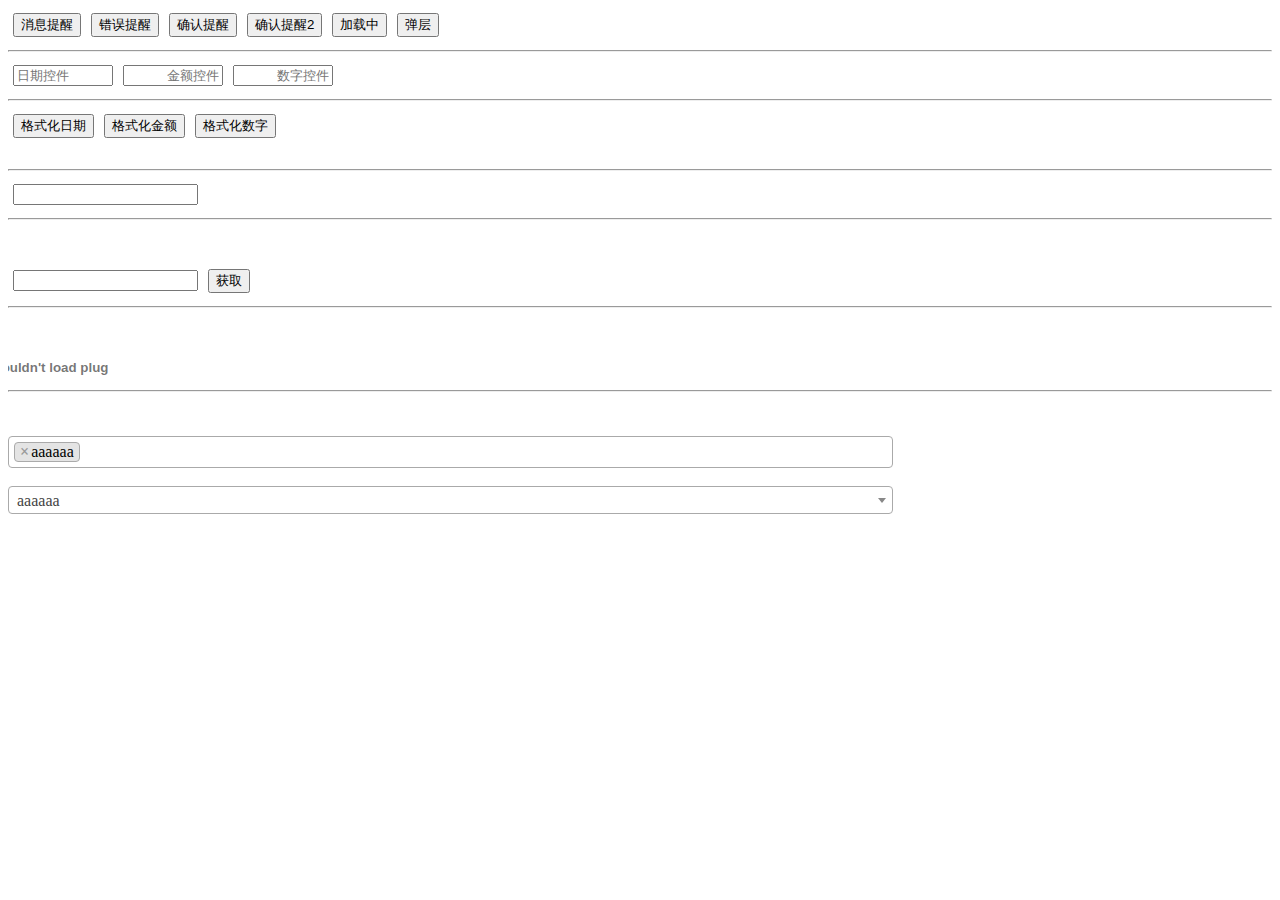
<file: index.html>
<html>
<head>
	<meta http-equiv="content-type" content="text/html;charset=utf8" />
	<script type="text/javascript" src="js/jquery-1.9.1.js"></script>
	
    <script type="text/javascript" src="js/easyui/jquery.easyui.min.js"></script>

    <link href="js/easyui/themes/icon.css" rel="stylesheet"/>
    <link href="js/easyui/themes/color.css" rel="stylesheet"/>
    <link href="js/easyui/themes/gray/easyui.css" rel="stylesheet"/>
	
	<script type="text/javascript" src="jquery-common-extends.js"></script>
	
	<script type="text/javascript" src="js/jquery-easyui-col-extends.js"></script>
	<script type="text/javascript" src="js/confrim2.js"></script>
	<script type="text/javascript" src="js/My97DatePicker/WdatePicker.js"></script>
	
	<script type="text/javascript" src="js\select2\js\select2.full.js"></script>
	<script type="text/javascript" src="js\select2\js\select2_extends.js"></script>
    <link href="js\select2\css\select2.full.css" rel="stylesheet"/>
	
    <script src="js/ztree/js/jquery.ztree.all.min.js"></script>
    <script src="js/ztree/js/ztree_extends.js"></script>
    <link href="js/ztree/css/zTreeStyle/zTreeStyle.css" rel="stylesheet" />
	
    <script src="js/uploadify/jquery.uploadify.js"></script>
    <link href="js/uploadify/uploadify.css" rel="stylesheet" />
	
	<style type="text/css">
		input{
			margin:5px;
		}
	</style>

</head>
<body>
<!--简单提醒，弹层，加载中,格式化控件-->
	<script type="text/javascript">
//简单提醒，弹层，加载中
		$("body").append("<input type='button' value='消息提醒' onclick='$.alert(\"消息提醒\");'/>");//$.alert("消息提醒");
		$("body").append("<input type='button' value='错误提醒' onclick='$.error(\"错误提醒\");'/>");//$.error("错误提醒");
		$("body").append("<input type='button' value='确认提醒' onclick='$.confirm(\"确定吗\",function(r){if(r){$.alert(\"确定\")}else{$.alert(\"不确定\")}});'/>");//$.confirm("确定吗",function(r){if(r){$.alert("确定")}else{$.alert("不确定")}});
		$("body").append("<input type='button' value='确认提醒2' onclick='$.confirm2(\"testaaaa\");'/>");//$.confirm2("testaaaa");
		$("body").append("<input type='button' value='加载中' onclick='$.loading(\"加载中，请稍候.........\");setTimeout(\"$.loadend()\",3000);'/>");
		$("body").append("<input type='button' value='弹层' onclick='$.dialog(\"标题\",\"inner.html\",300);//setTimeout(\"$.closedialog()\",5000);'/>");
		$("body").append("<hr/>");
//日期，金额，数字控件		
		$("body").append("<input class='date' type='text' style='width:100px;' placeholder='日期控件'/>");//class设置为date
		$("body").append("<input class='money' type='text' style='width:100px;' placeholder='金额控件'/>");//class设置为money
		$("body").append("<input class='num' type='text' style='width:100px;' placeholder='数字控件'/>");//class设置为num
		$("body").append("<hr/>");
		//$("body").append("<input id='date1' type='text' style='width:100px;'/>");$("#date1").date();
		$("body").append("<input type='button' value='格式化日期' onclick='$.alert($.formatDate(new Date(),\"yyyy-MM-dd hh:mm:ss\"));'/>");
		$("body").append("<input type='button' value='格式化金额' onclick='$.alert($.formatMoney(\"12345asd678.12345\",false,true));'/>");
		$("body").append("<input type='button' value='格式化数字' onclick='$.alert($.formatMoney(\"12345asd678.12345\",false,false));'/>");
		
		$("body").append("<br/><br/><hr/>");
		
	</script>
	
	<!--人员选择控件-->
	<!--
	功能描述：可搜索下拉列表
		使用方法：
		1.需要引用 
			<script type="text/javascript" src="js/jquery-easyui-col-extends.js"></script>
		2.定义data数据集
		3.$("[tag='selectuser]").select_user({url:"userdata.json", width:50, delay:200, callback:function(){alert("点击")}});
	-->
	<script type="text/javascript">			

		$("body").append("<input tag='selectuser' type='text'/>");
		$("[tag='selectuser']").select_user({url:"userdata.json", width:50, delay:200, callback:function(){}});
		//select2_extends.init($("[tag='selectuser']"), {url:"userdata.json", width:50, delay:200, callback:function(){}});
		
		
		$("body").append("<hr/><br/><br/>");
		
	</script>
	
	<!--下拉列表树控件-->
	<!--
	功能描述：下拉列表树，可搜索
		使用方法：
		1.需要引用 
			<script src="js/ztree/js/jquery.ztree.all.min.js"></script>
			<script src="js/ztree/js/ztree_extends.js"></script>
			<link href="css/ztree/css/zTreeStyle/zTreeStyle.css" rel="stylesheet" />
		2.定义data数据集
		3.
			var option={};
			option.method="init";//必传[init|getvalue] init:初始化  getvalue:取值
			option.attrname="name";//method为getvalue时必传,与data中的列对应，取对应列值
			option.data=data; //必传 数据源
			option.showsearchchild = false; //搜索结果是否显示子节点
			option.callback = callback;  //点击节点时回调
			option.clearcallback = clearcallback;//点击清空时回调
			option.width=180;//控件最小宽度
			option.height=400;		//控件最小高度
			$("[tag='select_tree']").select_tree(option);//初始化
			var value =$("[tag='select_tree']").select_tree({"method":"getvalue","attrname":"name"});//取值
	-->
	<script type="text/javascript">
	
		var data = [
            { id: 0, pId: 0, name: "全国",myattr:"quanguo" , open: true, chkDisabled: true },
            { id: 1, pId: 0, name: "北京",myattr:"beijing" },
            { id: 2, pId: 0, name: "天津", myattr: "tianjin" },
            { id: 3, pId: 0, name: "上海", myattr: "shanghai" },
            { id: 6, pId: 0, name: "重庆" },
            { id: 4, pId: 0, name: "河北省", open: true, chkDisabled: true },
            { id: 41, pId: 4, name: "石家庄" },
            { id: 42, pId: 4, name: "保定" },
            { id: 43, pId: 4, name: "邯郸邯郸邯郸邯郸邯郸邯郸邯郸邯郸邯郸邯郸" },
            { id: 44, pId: 4, name: "承德" },
            { id: 5, pId: 0, name: "广东省", open: true, chkDisabled: true },
            { id: 51, pId: 5, name: "广州" },
            { id: 52, pId: 5, name: "深圳广" },
            { id: 53, pId: 5, name: "东广莞" },
            { id: 54, pId: 5, name: "佛山" },
            { id: 6, pId: 0, name: "福建省", open: true, chkDisabled: true },
            { id: 61, pId: 6, name: "福州" },
            { id: 62, pId: 6, name: "厦门" },
            { id: 63, pId: 6, name: "泉州" },
            { id: 64, pId: 6, name: "三明" }
        ];
		 function callback(nodes,obj) {
            var newpid = nodes[0].id;
            var oldpid = obj.attr("p_id");
            if (newpid == oldpid) {
                alert("一样的，啥也不干");
                return false;
            }
            //啥都干的时候的代码
            alert("为" + nodes[0].name + "干了点啥");
            return true;
        }

        function clearcallback() {
            if (confirm("清空会清除其它东西，要清空么？")) {
                alert("清空了其它的东西");
                return true;
            }
            else {
                return false;
            }
            return true;            
        }
		function getvalue(){
			var option={};
			option.method="getvalue";//必传
			option.attrname="name";//method为getvalue时必传,与data中的列对应
			//---------------------------------------------------------------------------------------
			var name =$("[tag='select_tree']").select_tree(option)
			alert(name);
		}
		var option={};
		option.method="init";//必传
		option.attrname="name";//method为getvalue时必传,与data中的列对应
		option.data=data; //必传
        option.showsearchchild = false;
        option.callback = callback;
        option.clearcallback = clearcallback;
		option.width=180;
		option.height=400;		
		$("body").append("<input tag='select_tree' type='text'/><input type='button' value='获取' onclick='getvalue()'/>");
		
		//---------------------------------------------------------------------------------------
		$("[tag='select_tree']").select_tree(option);
		
		
		$("body").append("<hr/><br/><br/>");
	</script>
	
	<!--上传控件-->
	<script type="text/javascript">
		$("body").append("<div  id='uploader' ></div>");
		var options = {};
		options.uploader="data.json";
		options.buttonText="上传文件";
		options.fileTypeDesc='*.xls;*.xlsx;*.csv;*.js;*.txt';
		options.fileTypeExts='*.xls;*.xlsx;*.csv;*.js;*.txt';
		options.onUploadSuccess=function (event, response, status) {};
		$("#uploader").upload(options);
	</script>

	<!--多选/单选下拉列表-->
	<script type="text/javascript">
		$("body").append("<hr/><br/><br/>");
		$("body").append("<select id='select_multi' style='width:70%;'><option>aaaaaa</option><option>bbbbbb</option><option>cccccc</option><option>dddddd</option></select>");
		$("#select_multi").select_multi();
		$("body").append("<br/><br/>");
		$("body").append("<select id='select_single' style='width:70%;'><option>aaaaaa</option><option>bbbbbb</option><option>cccccc</option><option>dddddd</option></select>");
		$("#select_single").select();
	</script>
	
	
	<!--datagrid扩展方法,增加自定义列的功能-->
	<!--
	功能描述：datagrid扩展方法,增加自定义列的功能
		使用方法：
		1.需要引用jquery-easyui-col-extends.js
		2.在正常使用datagrid的基础上，把datagrid方法修改为 datagrid_selcol 方法		
		3.datagrid参数中增加参数
			datagrid_selcol_btn:"datagrid_selcol_btn",//选择列按钮id（按钮自行添加）,默认datagrid_selcol_btn
			identifier:"auth_userlist_jsp"//当前列表唯一标识（无默认）
	-->
	<script type="text/javascript">
	//column_select demo
		/*
		var frozenColumns=[
            { field: 'order_id', title: "订单号",sortable:true , width: "105px" },
            {
                field: 'order_date', title: "订单日期",sortable:true , width: "70px", formatter: function (val, row, index) {
                if (val == null)return "";
                return new Date(val).Format("yyyy-MM-dd");
            }
            }];
        var columns=[
            { field: 'transfer_date', title: "结算日期",sortable:true , width: "70px" ,formatter:function(val,row,index){
                if(val==null)return "";
                return new Date(val).Format("yyyy-MM-dd");
            }
            },
            { field: 'rebate_price', title: "结算金额",sortable:true , width: "80px",formatter:function(val,row,index){
                return _main.outputMoney(val + "", false, true);
            } }];
        var s=new column_select("aaa111112","selcolbtn",frozenColumns,columns,function(cols1,cols2){
				$("#a").remove();
				$("#selcolbtn").remove();
				$("body").append("<div id='a'></div><input type='button' value='自定义表头' id='selcolbtn'>");
				$("#a").html("");
				for(var i in cols1)
				{
					$("#a").html($("#a").html()+cols1[i].title+"       ");
				}
				$("#a").html($("#a").html()+"<br/><br/><br/><br/>       ");
				for(var i in cols2)
				{
					$("#a").html($("#a").html()+cols2[i].title+"       ");
				}
		});
		//column_select demo end
		*/
	/*-----------------------------------------------------------------------------------------------------------------------
		$(function(){
			var frozenColumns=[
				{ field: 'user_name', title: "姓名",sortable:true , width: "105px" },
				{field: 'user_code', title: "工号",sortable:true , width: "70px"}
			];
			var columns=[
				{ field: 'last_modify_date', title: "创建日期",sortable:true , width: "70px" ,formatter:function(val,row,index){
					if(val==null)return "";
					return '2016-01-10';//new Date(val).Format("yyyy-MM-dd");
				}
				},
				{ field: 'rebate_price', title: "结算金额",sortable:true , width: "80px",formatter:function(val,row,index){
					return "";//_main.outputMoney(val + "", false, true);
				} }];
			loaddata(frozenColumns,columns);
		});
		function loaddata(_frozenColumns, _columns) {
			$("#listtb").remove();
			$("body").append("<br/><br/><br/><br/><br/><br/>");
			$("body").append("<input type='button' id='datagrid_selcol_btn' value='选择列'/> <div id='listtb'></div>");
            
            $('#listtb').datagrid_selcol("load",
				{
					url:'/data.json',
					frozenColumns:_frozenColumns,
					columns:_columns,				
					queryParams: GetPars(),					
					datagrid_selcol_btn:"datagrid_selcol_btn",//选择列按钮
					identifier:"auth_userlist_jsp"//当前列表唯一标识
				});
        }

        function Query() {
            $('#listtb').datagrid_selcol('query', {queryParams: GetPars()});
        }
		function GetPars(){}
		-----------------------------------------------------------------------------------------------------------------------*/
	</script>
	
</body>
</html>
</file>
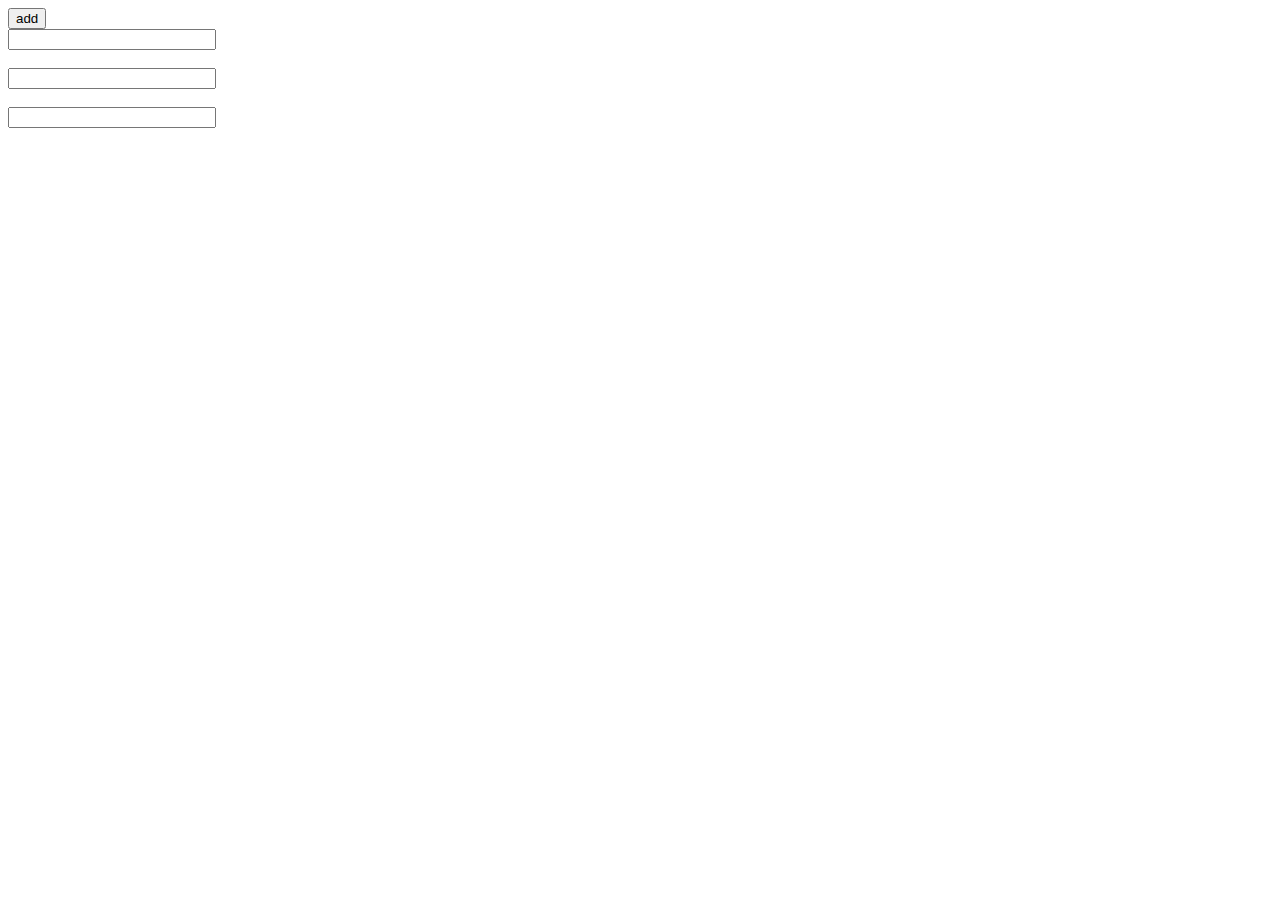
<file: js/select2/index.html>
﻿<!DOCTYPE html>
<html xmlns="http://www.w3.org/1999/xhtml">
<head>
<meta http-equiv="Content-Type" content="text/html; charset=utf-8"/>
    <title></title>
    <script src="../jquery-1.9.1.js"></script>
    <script type="text/javascript" src="js/select2_extends.js"></script>
    <script type="text/javascript" src="js/select2.full.js"></script>
    <link href="css/select2.full.css" rel="stylesheet" />
    <style>
        html, body {
            height: 100%;
        }
    </style>
</head>
<body>
    <div id="content" style="min-height:100%;">

    <input type="button" onclick="add()" value="add" /><br />
    <input tag="txt" type="text" style="width:200px;cursor:pointer" data="1,北京;2,上海"/><br /><br />
    <input tag="txt" type="text" style="width:200px;cursor:pointer" data="2,上海,上海"/><br /> <br />
    <input tag="txt" type="text" style="width:200px;cursor:pointer"/><br /><br />
        
    </div>

    <script type="text/javascript">
        $(function () {
		    select2_extends.init($("[tag='txt']"), {url:"/ajax.aspx", width:50, delay:200, callback:function(){}});
            //select2_extends.init("jquery表达式", "ajax请求url",录入时发起查询间隔时间ms默认250,回调函数);
        });

        function add() {
            var html = '<input tag="txt" type="text" style="width:200px;cursor:pointer"/><br /><br />';
            $("#content").append(html);
        }

        
    </script>
</body>
</html>
</file>
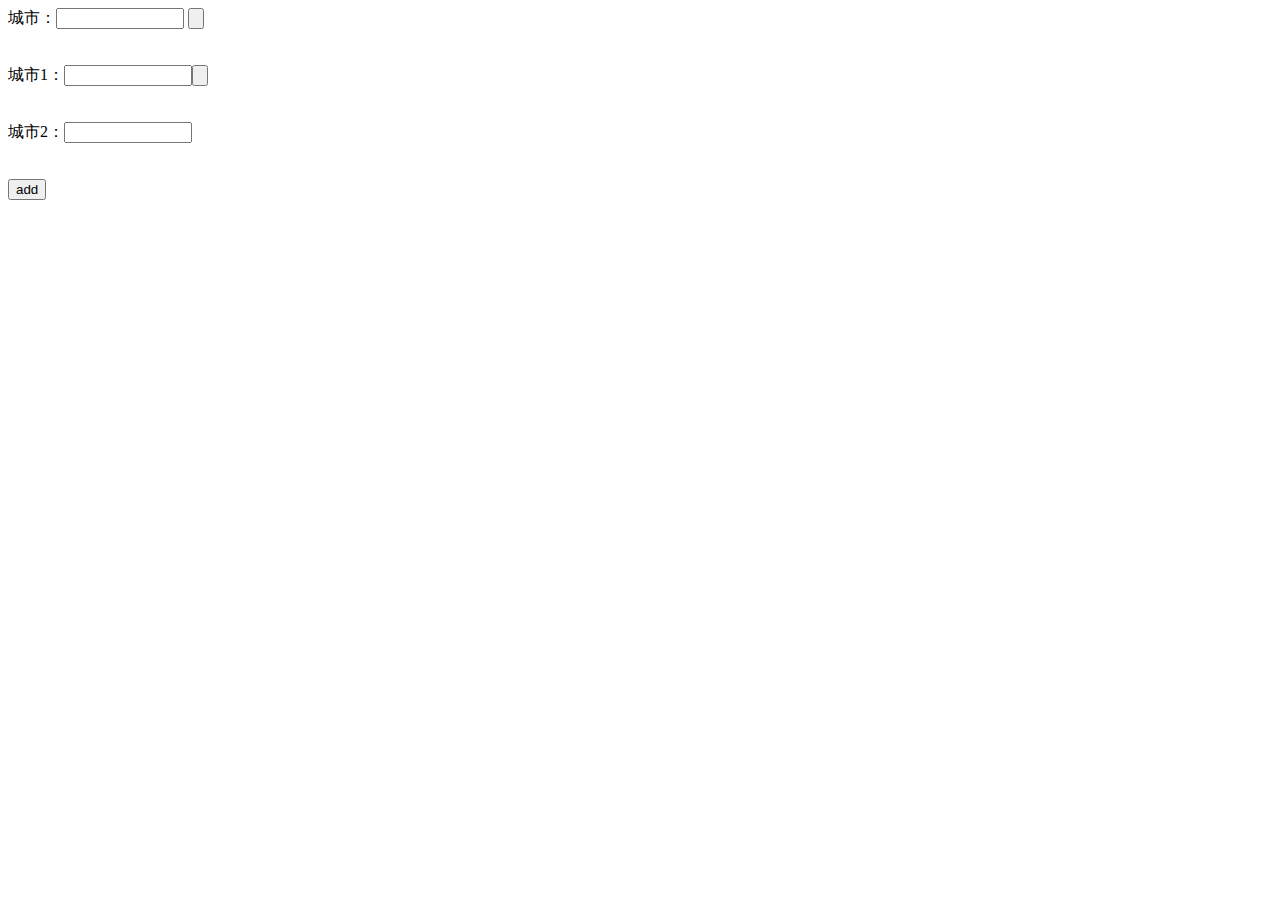
<file: js/ztree/index.html>
﻿<!DOCTYPE html>
<html xmlns="http://www.w3.org/1999/xhtml">
<head>
<meta http-equiv="Content-Type" content="text/html; charset=utf-8"/>
    <title></title>
    <script src="../jquery-1.9.1.js"></script>
    <script src="js/jquery.ztree.all.min.js"></script>
    <script src="js/ztree_extends.js"></script>
    <link href="css/zTreeStyle/zTreeStyle.css" rel="stylesheet" />
    <script type="text/javascript">

    </script>

    <style>        
        html, body {
            height: 100%;
        }
    </style>
</head>
<body>
    
    <div id="content" style="min-height:100%;">

   城市：<input tag="citysel" class="cityClass" type="text" value=""
                    style="width: 120px;" /> <input type="button" onclick="getValue(this)" />

        <br />
        <br />
        <br />
   城市1：<input tag="citysel" class="cityClass" type="text" value=""
                    style="width: 120px;" /><input type="button" onclick="getValue(this)" />
        <br />
        <br />
        <br />
   城市2：<input id="citySel1" class="cityClass" type="text" value=""
                    style="width: 120px;" />
    
    <br /><br /><br />
        <input type="button" onclick="add()" value="add" />
        <script type="text/javascript">
            function add() {
                var html = '<br /><br /><br /><br /><input tag="citysel" class="cityClass" type="text" value="" style="width: 120px;" />';
                $("#content").append(html);

            }
        </script>
  </div>
               
    
    <script type="text/javascript">
        var data = [
            { id: 0, pId: 0, name: "全国",myattr:"quanguo" , open: true, chkDisabled: true },
            { id: 1, pId: 0, name: "北京",myattr:"beijing" },
            { id: 2, pId: 0, name: "天津", myattr: "tianjin" },
            { id: 3, pId: 0, name: "上海", myattr: "shanghai" },
            { id: 6, pId: 0, name: "重庆" },
            { id: 4, pId: 0, name: "河北省", open: true, chkDisabled: true },
            { id: 41, pId: 4, name: "石家庄" },
            { id: 42, pId: 4, name: "保定" },
            { id: 43, pId: 4, name: "邯郸邯郸邯郸邯郸邯郸邯郸邯郸邯郸邯郸邯郸" },
            { id: 44, pId: 4, name: "承德" },
            { id: 5, pId: 0, name: "广东省", open: true, chkDisabled: true },
            { id: 51, pId: 5, name: "广州" },
            { id: 52, pId: 5, name: "深圳广" },
            { id: 53, pId: 5, name: "东广莞" },
            { id: 54, pId: 5, name: "佛山" },
            { id: 6, pId: 0, name: "福建省", open: true, chkDisabled: true },
            { id: 61, pId: 6, name: "福州" },
            { id: 62, pId: 6, name: "厦门" },
            { id: 63, pId: 6, name: "泉州" },
            { id: 64, pId: 6, name: "三明" }
        ];
    </script>
    <script type="text/javascript">
	    var option={};
		option.data=data; //必传
        option.showsearchchild = false;
        option.callback = callback;
        option.clearcallback = clearcallback;
		option.width=180;
		option.height=400;
        new ztree_extends().init($("[tag='citysel']"), option);
        new ztree_extends().init($("#citySel1"), {data:data,showsearchchild:false});

        
        
        function getValue(_obj) {
            var obj = $(_obj).prev();
            console.log(obj);
            //取值时在json属性名前+p取input属性值  如：p_id
            alert("p_name:" + obj.attr("p_name") + "   p_myattr:" + obj.attr("p_myattr"));
        }

        function callback(nodes,obj) {
            var newpid = nodes[0].id;
            var oldpid = obj.attr("p_id");
            if (newpid == oldpid) {
                alert("一样的，啥也不干");
                return false;
            }
            //啥都干的时候的代码
            alert("为" + nodes[0].name + "干了点啥");
            return true;
        }

        function clearcallback() {
            if (confirm("清空会清除其它东西，要清空么？")) {
                alert("清空了其它的东西");
                return true;
            }
            else {
                return false;
            }
            return true;            
        }
    </script>
</body>
</html>
</file>
<file: js/easyui/themes/icon.css>
.icon-blank{
	background:url('icons/blank.gif') no-repeat center center;
}
.icon-add{
	background:url('icons/edit_add.png') no-repeat center center;
}
.icon-edit{
	background:url('icons/pencil.png') no-repeat center center;
}
.icon-clear{
	background:url('icons/clear.png') no-repeat center center;
}
.icon-remove{
	background:url('icons/edit_remove.png') no-repeat center center;
}
.icon-save{
	background:url('icons/filesave.png') no-repeat center center;
}
.icon-cut{
	background:url('icons/cut.png') no-repeat center center;
}
.icon-ok{
	background:url('icons/ok.png') no-repeat center center;
}
.icon-no{
	background:url('icons/no.png') no-repeat center center;
}
.icon-cancel{
	background:url('icons/cancel.png') no-repeat center center;
}
.icon-reload{
	background:url('icons/reload.png') no-repeat center center;
}
.icon-search{
	background:url('icons/search.png') no-repeat center center;
}
.icon-print{
	background:url('icons/print.png') no-repeat center center;
}
.icon-help{
	background:url('icons/help.png') no-repeat center center;
}
.icon-undo{
	background:url('icons/undo.png') no-repeat center center;
}
.icon-redo{
	background:url('icons/redo.png') no-repeat center center;
}
.icon-back{
	background:url('icons/back.png') no-repeat center center;
}
.icon-sum{
	background:url('icons/sum.png') no-repeat center center;
}
.icon-tip{
	background:url('icons/tip.png') no-repeat center center;
}
.icon-filter{
	background:url('icons/filter.png') no-repeat center center;
}
.icon-man{
	background:url('icons/man.png') no-repeat center center;
}
.icon-lock{
	background:url('icons/lock.png') no-repeat center center;
}


.icon-mini-add{
	background:url('icons/mini_add.png') no-repeat center center;
}
.icon-mini-edit{
	background:url('icons/mini_edit.png') no-repeat center center;
}
.icon-mini-refresh{
	background:url('icons/mini_refresh.png') no-repeat center center;
}

.icon-large-picture{
	background:url('icons/large_picture.png') no-repeat center center;
}
.icon-large-clipart{
	background:url('icons/large_clipart.png') no-repeat center center;
}
.icon-large-shapes{
	background:url('icons/large_shapes.png') no-repeat center center;
}
.icon-large-smartart{
	background:url('icons/large_smartart.png') no-repeat center center;
}
.icon-large-chart{
	background:url('icons/large_chart.png') no-repeat center center;
}
</file>
<file: js/easyui/themes/color.css>
.c1,.c1:hover{
	color: #fff;
	border-color: #3c8b3c;
	background: #4cae4c;
	background: -webkit-linear-gradient(top,#4cae4c 0,#449d44 100%);
	background: -moz-linear-gradient(top,#4cae4c 0,#449d44 100%);
	background: -o-linear-gradient(top,#4cae4c 0,#449d44 100%);
	background: linear-gradient(to bottom,#4cae4c 0,#449d44 100%);
	filter: progid:DXImageTransform.Microsoft.gradient(startColorstr=#4cae4c,endColorstr=#449d44,GradientType=0);
}
a.c1:hover{
	background: #449d44;
	filter: none;
}
.c2,.c2:hover{
	color: #fff;
	border-color: #5f5f5f;
	background: #747474;
	background: -webkit-linear-gradient(top,#747474 0,#676767 100%);
	background: -moz-linear-gradient(top,#747474 0,#676767 100%);
	background: -o-linear-gradient(top,#747474 0,#676767 100%);
	background: linear-gradient(to bottom,#747474 0,#676767 100%);
	filter: progid:DXImageTransform.Microsoft.gradient(startColorstr=#747474,endColorstr=#676767,GradientType=0);
}
a.c2:hover{
	background: #676767;
	filter: none;
}
.c3,.c3:hover{
	color: #333;
	border-color: #ff8080;
	background: #ffb3b3;
	background: -webkit-linear-gradient(top,#ffb3b3 0,#ff9999 100%);
	background: -moz-linear-gradient(top,#ffb3b3 0,#ff9999 100%);
	background: -o-linear-gradient(top,#ffb3b3 0,#ff9999 100%);
	background: linear-gradient(to bottom,#ffb3b3 0,#ff9999 100%);
	filter: progid:DXImageTransform.Microsoft.gradient(startColorstr=#ffb3b3,endColorstr=#ff9999,GradientType=0);
}
a.c3:hover{
	background: #ff9999;
	filter: none;
}
.c4,.c4:hover{
	color: #333;
	border-color: #52d689;
	background: #b8eecf;
	background: -webkit-linear-gradient(top,#b8eecf 0,#a4e9c1 100%);
	background: -moz-linear-gradient(top,#b8eecf 0,#a4e9c1 100%);
	background: -o-linear-gradient(top,#b8eecf 0,#a4e9c1 100%);
	background: linear-gradient(to bottom,#b8eecf 0,#a4e9c1 100%);
	filter: progid:DXImageTransform.Microsoft.gradient(startColorstr=#b8eecf,endColorstr=#a4e9c1,GradientType=0);
}
a.c4:hover{
	background: #a4e9c1;
	filter: none;
}
.c5,.c5:hover{
	color: #fff;
	border-color: #b52b27;
	background: #d84f4b;
	background: -webkit-linear-gradient(top,#d84f4b 0,#c9302c 100%);
	background: -moz-linear-gradient(top,#d84f4b 0,#c9302c 100%);
	background: -o-linear-gradient(top,#d84f4b 0,#c9302c 100%);
	background: linear-gradient(to bottom,#d84f4b 0,#c9302c 100%);
	filter: progid:DXImageTransform.Microsoft.gradient(startColorstr=#d84f4b,endColorstr=#c9302c,GradientType=0);
}
a.c5:hover{
	background: #c9302c;
	filter: none;
}
.c6,.c6:hover{
	color: #fff;
	border-color: #1f637b;
	background: #2984a4;
	background: -webkit-linear-gradient(top,#2984a4 0,#24748f 100%);
	background: -moz-linear-gradient(top,#2984a4 0,#24748f 100%);
	background: -o-linear-gradient(top,#2984a4 0,#24748f 100%);
	background: linear-gradient(to bottom,#2984a4 0,#24748f 100%);
	filter: progid:DXImageTransform.Microsoft.gradient(startColorstr=#2984a4,endColorstr=#24748f,GradientType=0);
}
a.c6:hover{
	background: #24748f;
	filter: none;
}
.c7,.c7:hover{
	color: #333;
	border-color: #e68900;
	background: #ffab2e;
	background: -webkit-linear-gradient(top,#ffab2e 0,#ff9900 100%);
	background: -moz-linear-gradient(top,#ffab2e 0,#ff9900 100%);
	background: -o-linear-gradient(top,#ffab2e 0,#ff9900 100%);
	background: linear-gradient(to bottom,#ffab2e 0,#ff9900 100%);
	filter: progid:DXImageTransform.Microsoft.gradient(startColorstr=#ffab2e,endColorstr=#ff9900,GradientType=0);
}
a.c7:hover{
	background: #ff9900;
	filter: none;
}
.c8,.c8:hover{
	color: #fff;
	border-color: #4b72a4;
	background: #698cba;
	background: -webkit-linear-gradient(top,#698cba 0,#577eb2 100%);
	background: -moz-linear-gradient(top,#698cba 0,#577eb2 100%);
	background: -o-linear-gradient(top,#698cba 0,#577eb2 100%);
	background: linear-gradient(to bottom,#698cba 0,#577eb2 100%);
	filter: progid:DXImageTransform.Microsoft.gradient(startColorstr=#698cba,endColorstr=#577eb2,GradientType=0);
}
a.c8:hover{
	background: #577eb2;
	filter: none;
}
</file>
<file: js/easyui/themes/gray/easyui.css>
.panel {
  /*overflow: hidden;*/
  text-align: left;
  margin: 0;
  border: 0;
  -moz-border-radius: 0 0 0 0;
  -webkit-border-radius: 0 0 0 0;
  border-radius: 0 0 0 0;
}
.panel-header,
.panel-body {
  border-width: 1px;
  border-style: solid;
}
.panel-header {
  padding: 5px;
  position: relative;
}
.panel-title {
  background: url('images/blank.gif') no-repeat;
}
.panel-header-noborder {
  border-width: 0 0 1px 0;
}
.panel-body {
  overflow: auto;
  border-top-width: 0;
  padding: 0;
}
.panel-body-noheader {
  border-top-width: 1px;
}
.panel-body-noborder {
  border-width: 0px;
}
.panel-body-nobottom {
  border-bottom-width: 0;
}
.panel-with-icon {
  padding-left: 18px;
}
.panel-icon,
.panel-tool {
  position: absolute;
  top: 50%;
  margin-top: -8px;
  height: 16px;
  overflow: hidden;
}
.panel-icon {
  left: 5px;
  width: 16px;
}
.panel-tool {
  right: 5px;
  width: auto;
}
.panel-tool a {
  display: inline-block;
  width: 16px;
  height: 16px;
  opacity: 0.6;
  filter: alpha(opacity=60);
  margin: 0 0 0 2px;
  vertical-align: top;
}
.panel-tool a:hover {
  opacity: 1;
  filter: alpha(opacity=100);
  background-color: #e2e2e2;
  -moz-border-radius: 3px 3px 3px 3px;
  -webkit-border-radius: 3px 3px 3px 3px;
  border-radius: 3px 3px 3px 3px;
}
.panel-loading {
  padding: 11px 0px 10px 30px;
}
.panel-noscroll {
  overflow: hidden;
}
.panel-fit,
.panel-fit body {
  height: 100%;
  margin: 0;
  padding: 0;
  border: 0;
  overflow: hidden;
}
.panel-loading {
  background: url('images/loading.gif') no-repeat 10px 10px;
}
.panel-tool-close {
  background: url('images/panel_tools.png') no-repeat -16px 0px;
}
.panel-tool-min {
  background: url('images/panel_tools.png') no-repeat 0px 0px;
}
.panel-tool-max {
  background: url('images/panel_tools.png') no-repeat 0px -16px;
}
.panel-tool-restore {
  background: url('images/panel_tools.png') no-repeat -16px -16px;
}
.panel-tool-collapse {
  background: url('images/panel_tools.png') no-repeat -32px 0;
}
.panel-tool-expand {
  background: url('images/panel_tools.png') no-repeat -32px -16px;
}
.panel-header,
.panel-body {
  border-color: #D3D3D3;
}
.panel-header {
  background-color: #f3f3f3;
  background: -webkit-linear-gradient(top,#F8F8F8 0,#eeeeee 100%);
  background: -moz-linear-gradient(top,#F8F8F8 0,#eeeeee 100%);
  background: -o-linear-gradient(top,#F8F8F8 0,#eeeeee 100%);
  background: linear-gradient(to bottom,#F8F8F8 0,#eeeeee 100%);
  background-repeat: repeat-x;
  filter: progid:DXImageTransform.Microsoft.gradient(startColorstr=#F8F8F8,endColorstr=#eeeeee,GradientType=0);
}
.panel-body {
  background-color: #ffffff;
  color: #000000;
  font-size: 12px;
}
.panel-title {
  font-size: 12px;
  font-weight: bold;
  color: #575765;
  height: 16px;
  line-height: 16px;
}
.panel-footer {
  border: 1px solid #D3D3D3;
  overflow: hidden;
  background: #fafafa;
}
.panel-footer-noborder {
  border-width: 1px 0 0 0;
}
.accordion {
  overflow: hidden;
  border-width: 1px;
  border-style: solid;
}
.accordion .accordion-header {
  border-width: 0 0 1px;
  cursor: pointer;
}
.accordion .accordion-body {
  border-width: 0 0 1px;
}
.accordion-noborder {
  border-width: 0;
}
.accordion-noborder .accordion-header {
  border-width: 0 0 1px;
}
.accordion-noborder .accordion-body {
  border-width: 0 0 1px;
}
.accordion-collapse {
  background: url('images/accordion_arrows.png') no-repeat 0 0;
}
.accordion-expand {
  background: url('images/accordion_arrows.png') no-repeat -16px 0;
}
.accordion {
  background: #ffffff;
  border-color: #D3D3D3;
}
.accordion .accordion-header {
  background: #f3f3f3;
  filter: none;
}
.accordion .accordion-header-selected {
  background: #0092DC;
}
.accordion .accordion-header-selected .panel-title {
  color: #fff;
}
.window {
  overflow: hidden;
  padding: 5px;
  border-width: 1px;
  border-style: solid;
}
.window .window-header {
  background: transparent;
  padding: 0px 0px 6px 0px;
}
.window .window-body {
  border-width: 1px;
  border-style: solid;
  border-top-width: 0px;
}
.window .window-body-noheader {
  border-top-width: 1px;
}
.window .panel-body-nobottom {
  border-bottom-width: 0;
}
.window .window-header .panel-icon,
.window .window-header .panel-tool {
  top: 50%;
  margin-top: -11px;
}
.window .window-header .panel-icon {
  left: 1px;
}
.window .window-header .panel-tool {
  right: 1px;
}
.window .window-header .panel-with-icon {
  padding-left: 18px;
}
.window-proxy {
  position: absolute;
  overflow: hidden;
}
.window-proxy-mask {
  position: absolute;
  filter: alpha(opacity=5);
  opacity: 0.05;
}
.window-mask {
  position: absolute;
  left: 0;
  top: 0;
  width: 100%;
  height: 100%;
  filter: alpha(opacity=40);
  opacity: 0.40;
  font-size: 1px;
  overflow: hidden;
}
.window,
.window-shadow {
  position: absolute;
  -moz-border-radius: 5px 5px 5px 5px;
  -webkit-border-radius: 5px 5px 5px 5px;
  border-radius: 5px 5px 5px 5px;
}
.window-shadow {
  background: #ccc;
  -moz-box-shadow: 2px 2px 3px #cccccc;
  -webkit-box-shadow: 2px 2px 3px #cccccc;
  box-shadow: 2px 2px 3px #cccccc;
  filter: progid:DXImageTransform.Microsoft.Blur(pixelRadius=2,MakeShadow=false,ShadowOpacity=0.2);
}
.window,
.window .window-body {
  border-color: #D3D3D3;
}
.window {
  background-color: #f3f3f3;
  background: -webkit-linear-gradient(top,#F8F8F8 0,#eeeeee 20%);
  background: -moz-linear-gradient(top,#F8F8F8 0,#eeeeee 20%);
  background: -o-linear-gradient(top,#F8F8F8 0,#eeeeee 20%);
  background: linear-gradient(to bottom,#F8F8F8 0,#eeeeee 20%);
  background-repeat: repeat-x;
  filter: progid:DXImageTransform.Microsoft.gradient(startColorstr=#F8F8F8,endColorstr=#eeeeee,GradientType=0);
}
.window-proxy {
  border: 1px dashed #D3D3D3;
}
.window-proxy-mask,
.window-mask {
  background: #ccc;
}
.window .panel-footer {
  border: 1px solid #D3D3D3;
  position: relative;
  top: -1px;
}
.dialog-content {
  overflow: auto;
}
.dialog-toolbar {
  padding: 2px 5px;
}
.dialog-tool-separator {
  float: left;
  height: 24px;
  border-left: 1px solid #ccc;
  border-right: 1px solid #fff;
  margin: 2px 1px;
}
.dialog-button {
  padding: 5px;
  text-align: right;
}
.dialog-button .l-btn {
  margin-left: 5px;
}
.dialog-toolbar,
.dialog-button {
  background: #fafafa;
  border-width: 1px;
  border-style: solid;
}
.dialog-toolbar {
  border-color: #D3D3D3 #D3D3D3 #ddd #D3D3D3;
}
.dialog-button {
  border-color: #ddd #D3D3D3 #D3D3D3 #D3D3D3;
}
.l-btn {
  text-decoration: none;
  display: inline-block;
  overflow: hidden;
  margin: 0;
  padding: 0;
  cursor: pointer;
  outline: none;
  text-align: center;
  vertical-align: middle;
}
.l-btn-plain {
  border: 0;
  padding: 1px;
}
.l-btn-left {
  display: inline-block;
  position: relative;
  overflow: hidden;
  margin: 0;
  padding: 0;
  vertical-align: top;
}
.l-btn-text {
  display: inline-block;
  vertical-align: top;
  width: auto;
  line-height: 24px;
  font-size: 12px;
  padding: 0;
  margin: 0 4px;
}
.l-btn-icon {
  display: inline-block;
  width: 16px;
  height: 16px;
  line-height: 16px;
  position: absolute;
  top: 50%;
  margin-top: -8px;
  font-size: 1px;
}
.l-btn span span .l-btn-empty {
  display: inline-block;
  margin: 0;
  width: 16px;
  height: 24px;
  font-size: 1px;
  vertical-align: top;
}
.l-btn span .l-btn-icon-left {
  padding: 0 0 0 20px;
  background-position: left center;
}
.l-btn span .l-btn-icon-right {
  padding: 0 20px 0 0;
  background-position: right center;
}
.l-btn-icon-left .l-btn-text {
  margin: 0 4px 0 24px;
}
.l-btn-icon-left .l-btn-icon {
  left: 4px;
}
.l-btn-icon-right .l-btn-text {
  margin: 0 24px 0 4px;
}
.l-btn-icon-right .l-btn-icon {
  right: 4px;
}
.l-btn-icon-top .l-btn-text {
  margin: 20px 4px 0 4px;
}
.l-btn-icon-top .l-btn-icon {
  top: 4px;
  left: 50%;
  margin: 0 0 0 -8px;
}
.l-btn-icon-bottom .l-btn-text {
  margin: 0 4px 20px 4px;
}
.l-btn-icon-bottom .l-btn-icon {
  top: auto;
  bottom: 4px;
  left: 50%;
  margin: 0 0 0 -8px;
}
.l-btn-left .l-btn-empty {
  margin: 0 4px;
  width: 16px;
}
.l-btn-plain:hover {
  padding: 0;
}
.l-btn-focus {
  outline: #0000FF dotted thin;
}
.l-btn-large .l-btn-text {
  line-height: 40px;
}
.l-btn-large .l-btn-icon {
  width: 32px;
  height: 32px;
  line-height: 32px;
  margin-top: -16px;
}
.l-btn-large .l-btn-icon-left .l-btn-text {
  margin-left: 40px;
}
.l-btn-large .l-btn-icon-right .l-btn-text {
  margin-right: 40px;
}
.l-btn-large .l-btn-icon-top .l-btn-text {
  margin-top: 36px;
  line-height: 24px;
  min-width: 32px;
}
.l-btn-large .l-btn-icon-top .l-btn-icon {
  margin: 0 0 0 -16px;
}
.l-btn-large .l-btn-icon-bottom .l-btn-text {
  margin-bottom: 36px;
  line-height: 24px;
  min-width: 32px;
}
.l-btn-large .l-btn-icon-bottom .l-btn-icon {
  margin: 0 0 0 -16px;
}
.l-btn-large .l-btn-left .l-btn-empty {
  margin: 0 4px;
  width: 32px;
}
.l-btn {
  color: #444;
  background: #fafafa;
  background-repeat: repeat-x;
  border: 1px solid #bbb;
  background: -webkit-linear-gradient(top,#ffffff 0,#eeeeee 100%);
  background: -moz-linear-gradient(top,#ffffff 0,#eeeeee 100%);
  background: -o-linear-gradient(top,#ffffff 0,#eeeeee 100%);
  background: linear-gradient(to bottom,#ffffff 0,#eeeeee 100%);
  background-repeat: repeat-x;
  filter: progid:DXImageTransform.Microsoft.gradient(startColorstr=#ffffff,endColorstr=#eeeeee,GradientType=0);
  -moz-border-radius: 5px 5px 5px 5px;
  -webkit-border-radius: 5px 5px 5px 5px;
  border-radius: 5px 5px 5px 5px;
}
.l-btn:hover {
  background: #e2e2e2;
  color: #000000;
  border: 1px solid #ccc;
  filter: none;
}
.l-btn-plain {
  background: transparent;
  border: 0;
  filter: none;
}
.l-btn-plain:hover {
  background: #e2e2e2;
  color: #000000;
  border: 1px solid #ccc;
  -moz-border-radius: 5px 5px 5px 5px;
  -webkit-border-radius: 5px 5px 5px 5px;
  border-radius: 5px 5px 5px 5px;
}
.l-btn-disabled,
.l-btn-disabled:hover {
  opacity: 0.5;
  cursor: default;
  background: #fafafa;
  color: #444;
  background: -webkit-linear-gradient(top,#ffffff 0,#eeeeee 100%);
  background: -moz-linear-gradient(top,#ffffff 0,#eeeeee 100%);
  background: -o-linear-gradient(top,#ffffff 0,#eeeeee 100%);
  background: linear-gradient(to bottom,#ffffff 0,#eeeeee 100%);
  background-repeat: repeat-x;
  filter: progid:DXImageTransform.Microsoft.gradient(startColorstr=#ffffff,endColorstr=#eeeeee,GradientType=0);
}
.l-btn-disabled .l-btn-text,
.l-btn-disabled .l-btn-icon {
  filter: alpha(opacity=50);
}
.l-btn-plain-disabled,
.l-btn-plain-disabled:hover {
  background: transparent;
  filter: alpha(opacity=50);
}
.l-btn-selected,
.l-btn-selected:hover {
  background: #ddd;
  filter: none;
}
.l-btn-plain-selected,
.l-btn-plain-selected:hover {
  background: #ddd;
}
.textbox {
  position: relative;
  border: 1px solid #D3D3D3;
  background-color: #fff;
  vertical-align: middle;
  display: inline-block;
  overflow: hidden;
  white-space: nowrap;
  margin: 0;
  padding: 0;
  -moz-border-radius: 5px 5px 5px 5px;
  -webkit-border-radius: 5px 5px 5px 5px;
  border-radius: 5px 5px 5px 5px;
}
.textbox .textbox-text {
  height:16px;
  font-size: 12px;
  border: 0;
  margin: 0;
  padding: 4px;
  white-space: normal;
  vertical-align: top;
  outline-style: none;
  resize: none;
  -moz-border-radius: 5px 5px 5px 5px;
  -webkit-border-radius: 5px 5px 5px 5px;
  border-radius: 5px 5px 5px 5px;
}
.textbox .textbox-prompt {
  font-size: 12px;
  color: #aaa;
}
.textbox-button,
.textbox-button:hover {
  position: absolute;
  top: 0;
  padding: 0;
  vertical-align: top;
  -moz-border-radius: 0 0 0 0;
  -webkit-border-radius: 0 0 0 0;
  border-radius: 0 0 0 0;
}
.textbox-button-right,
.textbox-button-right:hover {
  border-width: 0 0 0 1px;
}
.textbox-button-left,
.textbox-button-left:hover {
  border-width: 0 1px 0 0;
}
.textbox-addon {
  position: absolute;
  top: 0;
}
.textbox-icon {
  display: inline-block;
  width: 18px;
  height: 20px;
  overflow: hidden;
  vertical-align: top;
  background-position: center center;
  cursor: pointer;
  opacity: 0.6;
  filter: alpha(opacity=60);
  text-decoration: none;
  outline-style: none;
}
.textbox-icon-disabled,
.textbox-icon-readonly {
  cursor: default;
}
.textbox-icon:hover {
  opacity: 1.0;
  filter: alpha(opacity=100);
}
.textbox-icon-disabled:hover {
  opacity: 0.6;
  filter: alpha(opacity=60);
}
.textbox-focused {
  -moz-box-shadow: 0 0 3px 0 #D3D3D3;
  -webkit-box-shadow: 0 0 3px 0 #D3D3D3;
  box-shadow: 0 0 3px 0 #D3D3D3;
}
.textbox-invalid {
  border-color: #ffa8a8;
  background-color: #fff3f3;
}
.filebox .textbox-value {
  vertical-align: top;
  position: absolute;
  top: 0;
  left: -5000px;
}
.combo {
  display: inline-block;
  white-space: nowrap;
  margin: 0;
  padding: 0;
  border-width: 1px;
  border-style: solid;
  overflow: hidden;
  vertical-align: middle;
}
.combo .combo-text {
  font-size: 12px;
  border: 0px;
  margin: 0;
  padding: 0px 2px;
  vertical-align: baseline;
}
.combo-arrow {
  width: 18px;
  height: 20px;
  overflow: hidden;
  display: inline-block;
  vertical-align: top;
  cursor: pointer;
  opacity: 0.6;
  filter: alpha(opacity=60);
}
.combo-arrow-hover {
  opacity: 1.0;
  filter: alpha(opacity=100);
}
.combo-panel {
  overflow: auto;
}
.combo-arrow {
  background: url('images/combo_arrow.png') no-repeat center center;
}
.combo-panel {
  background-color: #ffffff;
}
.combo {
  border-color: #D3D3D3;
  background-color: #fff;
}
.combo-arrow {
  background-color: #f3f3f3;
}
.combo-arrow-hover {
  background-color: #e2e2e2;
}
.combo-arrow:hover {
  background-color: #e2e2e2;
}
.combo .textbox-icon-disabled:hover {
  cursor: default;
}
.textbox-invalid {
  border-color: #ffa8a8;
  background-color: #fff3f3;
}
.combobox-item,
.combobox-group {
  font-size: 12px;
  padding: 3px;
  padding-right: 0px;
}
.combobox-item-disabled {
  opacity: 0.5;
  filter: alpha(opacity=50);
}
.combobox-gitem {
  padding-left: 10px;
}
.combobox-group {
  font-weight: bold;
}
.combobox-item-hover {
  background-color: #e2e2e2;
  color: #000000;
}
.combobox-item-selected {
  background-color: #0092DC;
  color: #fff;
}
.layout {
  position: relative;
  overflow: hidden;
  margin: 0;
  padding: 0;
  z-index: 0;
}
.layout-panel {
  position: absolute;
  overflow: hidden;
}
.layout-panel-east,
.layout-panel-west {
  z-index: 2;
}
.layout-panel-north,
.layout-panel-south {
  z-index: 3;
}
.layout-expand {
  position: absolute;
  padding: 0px;
  font-size: 1px;
  cursor: pointer;
  z-index: 1;
}
.layout-expand .panel-header,
.layout-expand .panel-body {
  background: transparent;
  filter: none;
  overflow: hidden;
}
.layout-expand .panel-header {
  border-bottom-width: 0px;
}
.layout-split-proxy-h,
.layout-split-proxy-v {
  position: absolute;
  font-size: 1px;
  display: none;
  z-index: 5;
}
.layout-split-proxy-h {
  width: 5px;
  cursor: e-resize;
}
.layout-split-proxy-v {
  height: 5px;
  cursor: n-resize;
}
.layout-mask {
  position: absolute;
  background: #fafafa;
  filter: alpha(opacity=10);
  opacity: 0.10;
  z-index: 4;
}
.layout-button-up {
  background: url('images/layout_arrows.png') no-repeat -16px -16px;
}
.layout-button-down {
  background: url('images/layout_arrows.png') no-repeat -16px 0;
}
.layout-button-left {
  background: url('images/layout_arrows.png') no-repeat 0 0;
}
.layout-button-right {
  background: url('images/layout_arrows.png') no-repeat 0 -16px;
}
.layout-split-proxy-h,
.layout-split-proxy-v {
  background-color: #bfbfbf;
}
.layout-split-north {
  border-bottom: 5px solid #efefef;
}
.layout-split-south {
  border-top: 5px solid #efefef;
}
.layout-split-east {
  border-left: 5px solid #efefef;
}
.layout-split-west {
  border-right: 5px solid #efefef;
}
.layout-expand {
  background-color: #f3f3f3;
}
.layout-expand-over {
  background-color: #f3f3f3;
}
.tabs-container {
  overflow: hidden;
}
.tabs-header {
  border-width: 1px;
  border-style: solid;
  border-bottom-width: 0;
  position: relative;
  padding: 0;
  padding-top: 2px;
  overflow: hidden;
}
.tabs-header-plain {
  border: 0;
  background: transparent;
}
.tabs-scroller-left,
.tabs-scroller-right {
  position: absolute;
  top: auto;
  bottom: 0;
  width: 18px;
  font-size: 1px;
  display: none;
  cursor: pointer;
  border-width: 1px;
  border-style: solid;
}
.tabs-scroller-left {
  left: 0;
}
.tabs-scroller-right {
  right: 0;
}
.tabs-tool {
  position: absolute;
  bottom: 0;
  padding: 1px;
  overflow: hidden;
  border-width: 1px;
  border-style: solid;
}
.tabs-header-plain .tabs-tool {
  padding: 0 1px;
}
.tabs-wrap {
  position: relative;
  left: 0;
  overflow: hidden;
  width: 100%;
  margin: 0;
  padding: 0;
}
.tabs-scrolling {
  margin-left: 18px;
  margin-right: 18px;
}
.tabs-disabled {
  opacity: 0.3;
  filter: alpha(opacity=30);
}
.tabs {
  list-style-type: none;
  height: 26px;
  margin: 0px;
  padding: 0px;
  padding-left: 4px;
  width: 50000px;
  border-style: solid;
  border-width: 0 0 1px 0;
}
.tabs li {
  float: left;
  display: inline-block;
  margin: 0 4px -1px 0;
  padding: 0;
  position: relative;
  border: 0;
}
.tabs li a.tabs-inner {
  display: inline-block;
  text-decoration: none;
  margin: 0;
  padding: 0 10px;
  height: 25px;
  line-height: 25px;
  text-align: center;
  white-space: nowrap;
  border-width: 1px;
  border-style: solid;
  -moz-border-radius: 5px 5px 0 0;
  -webkit-border-radius: 5px 5px 0 0;
  border-radius: 5px 5px 0 0;
}
.tabs li.tabs-selected a.tabs-inner {
  font-weight: bold;
  outline: none;
}
.tabs li.tabs-selected a:hover.tabs-inner {
  cursor: default;
  pointer: default;
}
.tabs li a.tabs-close,
.tabs-p-tool {
  position: absolute;
  font-size: 1px;
  display: block;
  height: 12px;
  padding: 0;
  top: 50%;
  margin-top: -6px;
  overflow: hidden;
}
.tabs li a.tabs-close {
  width: 12px;
  right: 5px;
  opacity: 0.6;
  filter: alpha(opacity=60);
}
.tabs-p-tool {
  right: 16px;
}
.tabs-p-tool a {
  display: inline-block;
  font-size: 1px;
  width: 12px;
  height: 12px;
  margin: 0;
  opacity: 0.6;
  filter: alpha(opacity=60);
}
.tabs li a:hover.tabs-close,
.tabs-p-tool a:hover {
  opacity: 1;
  filter: alpha(opacity=100);
  cursor: hand;
  cursor: pointer;
}
.tabs-with-icon {
  padding-left: 18px;
}
.tabs-icon {
  position: absolute;
  width: 16px;
  height: 16px;
  left: 10px;
  top: 50%;
  margin-top: -8px;
}
.tabs-title {
  font-size: 12px;
}
.tabs-closable {
  padding-right: 8px;
}
.tabs-panels {
  margin: 0px;
  padding: 0px;
  border-width: 1px;
  border-style: solid;
  border-top-width: 0;
  overflow: hidden;
}
.tabs-header-bottom {
  border-width: 0 1px 1px 1px;
  padding: 0 0 2px 0;
}
.tabs-header-bottom .tabs {
  border-width: 1px 0 0 0;
}
.tabs-header-bottom .tabs li {
  margin: -1px 4px 0 0;
}
.tabs-header-bottom .tabs li a.tabs-inner {
  -moz-border-radius: 0 0 5px 5px;
  -webkit-border-radius: 0 0 5px 5px;
  border-radius: 0 0 5px 5px;
}
.tabs-header-bottom .tabs-tool {
  top: 0;
}
.tabs-header-bottom .tabs-scroller-left,
.tabs-header-bottom .tabs-scroller-right {
  top: 0;
  bottom: auto;
}
.tabs-panels-top {
  border-width: 1px 1px 0 1px;
}
.tabs-header-left {
  float: left;
  border-width: 1px 0 1px 1px;
  padding: 0;
}
.tabs-header-right {
  float: right;
  border-width: 1px 1px 1px 0;
  padding: 0;
}
.tabs-header-left .tabs-wrap,
.tabs-header-right .tabs-wrap {
  height: 100%;
}
.tabs-header-left .tabs {
  height: 100%;
  padding: 4px 0 0 4px;
  border-width: 0 1px 0 0;
}
.tabs-header-right .tabs {
  height: 100%;
  padding: 4px 4px 0 0;
  border-width: 0 0 0 1px;
}
.tabs-header-left .tabs li,
.tabs-header-right .tabs li {
  display: block;
  width: 100%;
  position: relative;
}
.tabs-header-left .tabs li {
  left: auto;
  right: 0;
  margin: 0 -1px 4px 0;
  float: right;
}
.tabs-header-right .tabs li {
  left: 0;
  right: auto;
  margin: 0 0 4px -1px;
  float: left;
}
.tabs-header-left .tabs li a.tabs-inner {
  display: block;
  text-align: left;
  -moz-border-radius: 5px 0 0 5px;
  -webkit-border-radius: 5px 0 0 5px;
  border-radius: 5px 0 0 5px;
}
.tabs-header-right .tabs li a.tabs-inner {
  display: block;
  text-align: left;
  -moz-border-radius: 0 5px 5px 0;
  -webkit-border-radius: 0 5px 5px 0;
  border-radius: 0 5px 5px 0;
}
.tabs-panels-right {
  float: right;
  border-width: 1px 1px 1px 0;
}
.tabs-panels-left {
  float: left;
  border-width: 1px 0 1px 1px;
}
.tabs-header-noborder,
.tabs-panels-noborder {
  border: 0px;
}
.tabs-header-plain {
  border: 0px;
  background: transparent;
}
.tabs-scroller-left {
  background: #f3f3f3 url('images/tabs_icons.png') no-repeat 1px center;
}
.tabs-scroller-right {
  background: #f3f3f3 url('images/tabs_icons.png') no-repeat -15px center;
}
.tabs li a.tabs-close {
  background: url('images/tabs_icons.png') no-repeat -34px center;
}
.tabs li a.tabs-inner:hover {
  background: #e2e2e2;
  color: #000000;
  filter: none;
}
.tabs li.tabs-selected a.tabs-inner {
  background-color: #ffffff;
  color: #575765;
  background: -webkit-linear-gradient(top,#F8F8F8 0,#ffffff 100%);
  background: -moz-linear-gradient(top,#F8F8F8 0,#ffffff 100%);
  background: -o-linear-gradient(top,#F8F8F8 0,#ffffff 100%);
  background: linear-gradient(to bottom,#F8F8F8 0,#ffffff 100%);
  background-repeat: repeat-x;
  filter: progid:DXImageTransform.Microsoft.gradient(startColorstr=#F8F8F8,endColorstr=#ffffff,GradientType=0);
}
.tabs-header-bottom .tabs li.tabs-selected a.tabs-inner {
  background: -webkit-linear-gradient(top,#ffffff 0,#F8F8F8 100%);
  background: -moz-linear-gradient(top,#ffffff 0,#F8F8F8 100%);
  background: -o-linear-gradient(top,#ffffff 0,#F8F8F8 100%);
  background: linear-gradient(to bottom,#ffffff 0,#F8F8F8 100%);
  background-repeat: repeat-x;
  filter: progid:DXImageTransform.Microsoft.gradient(startColorstr=#ffffff,endColorstr=#F8F8F8,GradientType=0);
}
.tabs-header-left .tabs li.tabs-selected a.tabs-inner {
  background: -webkit-linear-gradient(left,#F8F8F8 0,#ffffff 100%);
  background: -moz-linear-gradient(left,#F8F8F8 0,#ffffff 100%);
  background: -o-linear-gradient(left,#F8F8F8 0,#ffffff 100%);
  background: linear-gradient(to right,#F8F8F8 0,#ffffff 100%);
  background-repeat: repeat-y;
  filter: progid:DXImageTransform.Microsoft.gradient(startColorstr=#F8F8F8,endColorstr=#ffffff,GradientType=1);
}
.tabs-header-right .tabs li.tabs-selected a.tabs-inner {
  background: -webkit-linear-gradient(left,#ffffff 0,#F8F8F8 100%);
  background: -moz-linear-gradient(left,#ffffff 0,#F8F8F8 100%);
  background: -o-linear-gradient(left,#ffffff 0,#F8F8F8 100%);
  background: linear-gradient(to right,#ffffff 0,#F8F8F8 100%);
  background-repeat: repeat-y;
  filter: progid:DXImageTransform.Microsoft.gradient(startColorstr=#ffffff,endColorstr=#F8F8F8,GradientType=1);
}
.tabs li a.tabs-inner {
  color: #575765;
  background-color: #f3f3f3;
  background: -webkit-linear-gradient(top,#F8F8F8 0,#eeeeee 100%);
  background: -moz-linear-gradient(top,#F8F8F8 0,#eeeeee 100%);
  background: -o-linear-gradient(top,#F8F8F8 0,#eeeeee 100%);
  background: linear-gradient(to bottom,#F8F8F8 0,#eeeeee 100%);
  background-repeat: repeat-x;
  filter: progid:DXImageTransform.Microsoft.gradient(startColorstr=#F8F8F8,endColorstr=#eeeeee,GradientType=0);
}
.tabs-header,
.tabs-tool {
  background-color: #f3f3f3;
}
.tabs-header-plain {
  background: transparent;
}
.tabs-header,
.tabs-scroller-left,
.tabs-scroller-right,
.tabs-tool,
.tabs,
.tabs-panels,
.tabs li a.tabs-inner,
.tabs li.tabs-selected a.tabs-inner,
.tabs-header-bottom .tabs li.tabs-selected a.tabs-inner,
.tabs-header-left .tabs li.tabs-selected a.tabs-inner,
.tabs-header-right .tabs li.tabs-selected a.tabs-inner {
  border-color: #D3D3D3;
}
.tabs-p-tool a:hover,
.tabs li a:hover.tabs-close,
.tabs-scroller-over {
  background-color: #e2e2e2;
}
.tabs li.tabs-selected a.tabs-inner {
  border-bottom: 1px solid #ffffff;
}
.tabs-header-bottom .tabs li.tabs-selected a.tabs-inner {
  border-top: 1px solid #ffffff;
}
.tabs-header-left .tabs li.tabs-selected a.tabs-inner {
  border-right: 1px solid #ffffff;
}
.tabs-header-right .tabs li.tabs-selected a.tabs-inner {
  border-left: 1px solid #ffffff;
}
.datagrid .panel-body {
  overflow: hidden;
  position: relative;
}
.datagrid-view {
  position: relative;
  overflow: hidden;
}
.datagrid-view1,
.datagrid-view2 {
  position: absolute;
  overflow: hidden;
  top: 0;
}
.datagrid-view1 {
  left: 0;
}
.datagrid-view2 {
  right: 0;
}
.datagrid-mask {
  position: absolute;
  left: 0;
  top: 0;
  width: 100%;
  height: 100%;
  opacity: 0.3;
  filter: alpha(opacity=30);
  display: none;
}
.datagrid-mask-msg {
  position: absolute;
  top: 50%;
  margin-top: -20px;
  padding: 10px 5px 10px 30px;
  width: auto;
  height: 16px;
  border-width: 2px;
  border-style: solid;
  display: none;
}
.datagrid-sort-icon {
  padding: 0;
}
.datagrid-toolbar {
  height: auto;
  padding: 1px 2px;
  border-width: 0 0 1px 0;
  border-style: solid;
}
.datagrid-btn-separator {
  float: left;
  height: 24px;
  border-left: 1px solid #ccc;
  border-right: 1px solid #fff;
  margin: 2px 1px;
}
.datagrid .datagrid-pager {
  display: block;
  margin: 0;
  border-width: 1px 0 0 0;
  border-style: solid;
}
.datagrid .datagrid-pager-top {
  border-width: 0 0 1px 0;
}
.datagrid-header {
  overflow: hidden;
  cursor: default;
  border-width: 0 0 1px 0;
  border-style: solid;
}
.datagrid-header-inner {
  float: left;
  width: 10000px;
}
.datagrid-header-row,
.datagrid-row {
  height: 25px;
}
.datagrid-header td,
.datagrid-body td,
.datagrid-footer td {
  border-width: 0 1px 1px 0;
  border-style: dotted;
  margin: 0;
  padding: 0;
}
.datagrid-cell,
.datagrid-cell-group,
.datagrid-header-rownumber,
.datagrid-cell-rownumber {
  margin: 0;
  padding: 0 4px;
  white-space: nowrap;
  word-wrap: normal;
  overflow: hidden;
  height: 18px;
  line-height: 18px;
  font-size: 12px;
}
.datagrid-header .datagrid-cell {
  height: auto;
}
.datagrid-header .datagrid-cell span {
  font-size: 12px;
}
.datagrid-cell-group {
  text-align: center;
}
.datagrid-header-rownumber,
.datagrid-cell-rownumber {
  width: 25px;
  text-align: center;
  margin: 0;
  padding: 0;
}
.datagrid-body {
  margin: 0;
  padding: 0;
  overflow: auto;
  zoom: 1;
}
.datagrid-view1 .datagrid-body-inner {
  padding-bottom: 20px;
}
.datagrid-view1 .datagrid-body {
  overflow: hidden;
}
.datagrid-footer {
  overflow: hidden;
}
.datagrid-footer-inner {
  border-width: 1px 0 0 0;
  border-style: solid;
  width: 10000px;
  float: left;
}
.datagrid-row-editing .datagrid-cell {
  height: auto;
}
.datagrid-header-check,
.datagrid-cell-check {
  padding: 0;
  width: 27px;
  height: 18px;
  font-size: 1px;
  text-align: center;
  overflow: hidden;
}
.datagrid-header-check input,
.datagrid-cell-check input {
  margin: 0;
  padding: 0;
  width: 15px;
  height: 18px;
}
.datagrid-resize-proxy {
  position: absolute;
  width: 1px;
  height: 10000px;
  top: 0;
  cursor: e-resize;
  display: none;
}
.datagrid-body .datagrid-editable {
  margin: 0;
  padding: 0;
}
.datagrid-body .datagrid-editable table {
  width: 100%;
  height: 100%;
}
.datagrid-body .datagrid-editable td {
  border: 0;
  margin: 0;
  padding: 0;
}
.datagrid-view .datagrid-editable-input {
  margin: 0;
  padding: 2px 4px;
  border: 1px solid #D3D3D3;
  font-size: 12px;
  outline-style: none;
  -moz-border-radius: 0 0 0 0;
  -webkit-border-radius: 0 0 0 0;
  border-radius: 0 0 0 0;
}


.datagrid-sort .datagrid-sort-icon {
  background: rgba(0, 0, 0, 0) url("images/datagrid_icons.png") no-repeat scroll -64px center;
  display: inline;
  padding: 0 13px 0 0;
}
.datagrid-sort-desc .datagrid-sort-icon {
  padding: 0 13px 0 0;
  background: url('images/datagrid_icons.png') no-repeat -16px center;
}
.datagrid-sort-asc .datagrid-sort-icon {
  padding: 0 13px 0 0;
  background: url('images/datagrid_icons.png') no-repeat 0px center;
}
.datagrid-row-collapse {
  background: url('images/datagrid_icons.png') no-repeat -48px center;
}
.datagrid-row-expand {
  background: url('images/datagrid_icons.png') no-repeat -32px center;
}
.datagrid-mask-msg {
  background: #ffffff url('images/loading.gif') no-repeat scroll 5px center;
}
.datagrid-header,
.datagrid-td-rownumber {
  background-color: #fafafa;
  background: -webkit-linear-gradient(top,#fdfdfd 0,#f5f5f5 100%);
  background: -moz-linear-gradient(top,#fdfdfd 0,#f5f5f5 100%);
  background: -o-linear-gradient(top,#fdfdfd 0,#f5f5f5 100%);
  background: linear-gradient(to bottom,#fdfdfd 0,#f5f5f5 100%);
  background-repeat: repeat-x;
  filter: progid:DXImageTransform.Microsoft.gradient(startColorstr=#fdfdfd,endColorstr=#f5f5f5,GradientType=0);
}
.datagrid-cell-rownumber {
  color: #000000;
}
.datagrid-resize-proxy {
  background: #bfbfbf;
}
.datagrid-mask {
  background: #ccc;
}
.datagrid-mask-msg {
  border-color: #D3D3D3;
}
.datagrid-toolbar,
.datagrid-pager {
  background: #fafafa;
}
.datagrid-header,
.datagrid-toolbar,
.datagrid-pager,
.datagrid-footer-inner {
  border-color: #ddd;
}
.datagrid-header td,
.datagrid-body td,
.datagrid-footer td {
  border-color: #ccc;
}
.datagrid-htable,
.datagrid-btable,
.datagrid-ftable {
  color: #000000;
  border-collapse: separate;
}
.datagrid-row-alt {
  background: #fafafa;
}
.datagrid-row-over,
.datagrid-header td.datagrid-header-over {
  background: #e2e2e2;
  color: #000000;
  cursor: default;
}
.datagrid-row-selected {
  background: #0092DC;
  color: #fff;
}
.datagrid-row-editing .textbox,
.datagrid-row-editing .textbox-text {
  -moz-border-radius: 0 0 0 0;
  -webkit-border-radius: 0 0 0 0;
  border-radius: 0 0 0 0;
}
.propertygrid .datagrid-view1 .datagrid-body td {
  padding-bottom: 1px;
  border-width: 0 1px 0 0;
}
.propertygrid .datagrid-group {
  height: 21px;
  overflow: hidden;
  border-width: 0 0 1px 0;
  border-style: solid;
}
.propertygrid .datagrid-group span {
  font-weight: bold;
}
.propertygrid .datagrid-view1 .datagrid-body td {
  border-color: #ddd;
}
.propertygrid .datagrid-view1 .datagrid-group {
  border-color: #f3f3f3;
}
.propertygrid .datagrid-view2 .datagrid-group {
  border-color: #ddd;
}
.propertygrid .datagrid-group,
.propertygrid .datagrid-view1 .datagrid-body,
.propertygrid .datagrid-view1 .datagrid-row-over,
.propertygrid .datagrid-view1 .datagrid-row-selected {
  background: #f3f3f3;
}
.pagination {
  zoom: 1;
}
.pagination table {
  float: left;
  height: 30px;
}
.pagination td {
  border: 0;
}
.pagination-btn-separator {
  float: left;
  height: 24px;
  border-left: 1px solid #ccc;
  border-right: 1px solid #fff;
  margin: 3px 1px;
}
.pagination .pagination-num {
  border-width: 1px;
  border-style: solid;
  margin: 0 2px;
  padding: 2px;
  width: 3em;
  height: auto;
}
.pagination-page-list {
  margin: 0px 6px;
  padding: 1px 2px;
  width: auto;
  height: auto;
  border-width: 1px;
  border-style: solid;
}
.pagination-info {
  float: right;
  margin: 0 6px 0 0;
  padding: 0;
  height: 30px;
  line-height: 30px;
  font-size: 12px;
}
.pagination span {
  font-size: 12px;
}
.pagination-link .l-btn-text {
  width: 24px;
  text-align: center;
  margin: 0;
}
.pagination-first {
  background: url('images/pagination_icons.png') no-repeat 0 center;
}
.pagination-prev {
  background: url('images/pagination_icons.png') no-repeat -16px center;
}
.pagination-next {
  background: url('images/pagination_icons.png') no-repeat -32px center;
}
.pagination-last {
  background: url('images/pagination_icons.png') no-repeat -48px center;
}
.pagination-load {
  background: url('images/pagination_icons.png') no-repeat -64px center;
}
.pagination-loading {
  background: url('images/loading.gif') no-repeat center center;
}
.pagination-page-list,
.pagination .pagination-num {
  border-color: #D3D3D3;
}
.calendar {
  border-width: 1px;
  border-style: solid;
  padding: 1px;
  overflow: hidden;
}
.calendar table {
  table-layout: fixed;
  border-collapse: separate;
  font-size: 12px;
  width: 100%;
  height: 100%;
}
.calendar table td,
.calendar table th {
  font-size: 12px;
}
.calendar-noborder {
  border: 0;
}
.calendar-header {
  position: relative;
  height: 22px;
}
.calendar-title {
  text-align: center;
  height: 22px;
}
.calendar-title span {
  position: relative;
  display: inline-block;
  top: 2px;
  padding: 0 3px;
  height: 18px;
  line-height: 18px;
  font-size: 12px;
  cursor: pointer;
  -moz-border-radius: 5px 5px 5px 5px;
  -webkit-border-radius: 5px 5px 5px 5px;
  border-radius: 5px 5px 5px 5px;
}
.calendar-prevmonth,
.calendar-nextmonth,
.calendar-prevyear,
.calendar-nextyear {
  position: absolute;
  top: 50%;
  margin-top: -7px;
  width: 14px;
  height: 14px;
  cursor: pointer;
  font-size: 1px;
  -moz-border-radius: 5px 5px 5px 5px;
  -webkit-border-radius: 5px 5px 5px 5px;
  border-radius: 5px 5px 5px 5px;
}
.calendar-prevmonth {
  left: 20px;
  background: url('images/calendar_arrows.png') no-repeat -18px -2px;
}
.calendar-nextmonth {
  right: 20px;
  background: url('images/calendar_arrows.png') no-repeat -34px -2px;
}
.calendar-prevyear {
  left: 3px;
  background: url('images/calendar_arrows.png') no-repeat -1px -2px;
}
.calendar-nextyear {
  right: 3px;
  background: url('images/calendar_arrows.png') no-repeat -49px -2px;
}
.calendar-body {
  position: relative;
}
.calendar-body th,
.calendar-body td {
  text-align: center;
}
.calendar-day {
  border: 0;
  padding: 1px;
  cursor: pointer;
  -moz-border-radius: 5px 5px 5px 5px;
  -webkit-border-radius: 5px 5px 5px 5px;
  border-radius: 5px 5px 5px 5px;
}
.calendar-other-month {
  opacity: 0.3;
  filter: alpha(opacity=30);
}
.calendar-disabled {
  opacity: 0.6;
  filter: alpha(opacity=60);
  cursor: default;
}
.calendar-menu {
  position: absolute;
  top: 0;
  left: 0;
  width: 180px;
  height: 150px;
  padding: 5px;
  font-size: 12px;
  display: none;
  overflow: hidden;
}
.calendar-menu-year-inner {
  text-align: center;
  padding-bottom: 5px;
}
.calendar-menu-year {
  width: 40px;
  text-align: center;
  border-width: 1px;
  border-style: solid;
  margin: 0;
  padding: 2px;
  font-weight: bold;
  font-size: 12px;
}
.calendar-menu-prev,
.calendar-menu-next {
  display: inline-block;
  width: 21px;
  height: 21px;
  vertical-align: top;
  cursor: pointer;
  -moz-border-radius: 5px 5px 5px 5px;
  -webkit-border-radius: 5px 5px 5px 5px;
  border-radius: 5px 5px 5px 5px;
}
.calendar-menu-prev {
  margin-right: 10px;
  background: url('images/calendar_arrows.png') no-repeat 2px 2px;
}
.calendar-menu-next {
  margin-left: 10px;
  background: url('images/calendar_arrows.png') no-repeat -45px 2px;
}
.calendar-menu-month {
  text-align: center;
  cursor: pointer;
  font-weight: bold;
  -moz-border-radius: 5px 5px 5px 5px;
  -webkit-border-radius: 5px 5px 5px 5px;
  border-radius: 5px 5px 5px 5px;
}
.calendar-body th,
.calendar-menu-month {
  color: #4d4d4d;
}
.calendar-day {
  color: #000000;
}
.calendar-sunday {
  color: #CC2222;
}
.calendar-saturday {
  color: #00ee00;
}
.calendar-today {
  color: #0000ff;
}
.calendar-menu-year {
  border-color: #D3D3D3;
}
.calendar {
  border-color: #D3D3D3;
}
.calendar-header {
  background: #f3f3f3;
}
.calendar-body,
.calendar-menu {
  background: #ffffff;
}
.calendar-body th {
  background: #fafafa;
  padding: 2px 0;
}
.calendar-hover,
.calendar-nav-hover,
.calendar-menu-hover {
  background-color: #e2e2e2;
  color: #000000;
}
.calendar-hover {
  border: 1px solid #ccc;
  padding: 0;
}
.calendar-selected {
  background-color: #0092DC;
  color: #fff;
  border: 1px solid #0070a9;
  padding: 0;
}
.datebox-calendar-inner {
  height: 180px;
}
.datebox-button {
  height: 18px;
  padding: 2px 5px;
  text-align: center;
}
.datebox-button a {
  font-size: 12px;
  font-weight: bold;
  text-decoration: none;
  opacity: 0.6;
  filter: alpha(opacity=60);
}
.datebox-button a:hover {
  opacity: 1.0;
  filter: alpha(opacity=100);
}
.datebox-current,
.datebox-close {
  float: left;
}
.datebox-close {
  float: right;
}
.datebox .combo-arrow {
  background-image: url('images/datebox_arrow.png');
  background-position: center center;
}
.datebox-button {
  background-color: #fafafa;
}
.datebox-button a {
  color: #444;
}
.numberbox {
  border: 1px solid #D3D3D3;
  margin: 0;
  padding: 0 2px;
  vertical-align: middle;
}
.textbox {
  padding: 0;
}
.spinner {
  display: inline-block;
  white-space: nowrap;
  margin: 0;
  padding: 0;
  border-width: 1px;
  border-style: solid;
  overflow: hidden;
  vertical-align: middle;
}
.spinner .spinner-text {
  font-size: 12px;
  border: 0px;
  margin: 0;
  padding: 0 2px;
  vertical-align: baseline;
}
.spinner-arrow {
  background-color: #f3f3f3;
  display: inline-block;
  overflow: hidden;
  vertical-align: top;
  margin: 0;
  padding: 0;
  opacity: 1.0;
  filter: alpha(opacity=100);
  width: 18px;
}
.spinner-arrow-up,
.spinner-arrow-down {
  opacity: 0.6;
  filter: alpha(opacity=60);
  display: block;
  font-size: 1px;
  width: 18px;
  height: 10px;
  width: 100%;
  height: 50%;
  outline-style: none;
}
.spinner-arrow-hover {
  background-color: #e2e2e2;
  opacity: 1.0;
  filter: alpha(opacity=100);
}
.spinner-arrow-up:hover,
.spinner-arrow-down:hover {
  opacity: 1.0;
  filter: alpha(opacity=100);
  background-color: #e2e2e2;
}
.textbox-icon-disabled .spinner-arrow-up:hover,
.textbox-icon-disabled .spinner-arrow-down:hover {
  opacity: 0.6;
  filter: alpha(opacity=60);
  background-color: #f3f3f3;
  cursor: default;
}
.spinner .textbox-icon-disabled {
  opacity: 0.6;
  filter: alpha(opacity=60);
}
.spinner-arrow-up {
  background: url('images/spinner_arrows.png') no-repeat 1px center;
}
.spinner-arrow-down {
  background: url('images/spinner_arrows.png') no-repeat -15px center;
}
.spinner {
  border-color: #D3D3D3;
}
.progressbar {
  border-width: 1px;
  border-style: solid;
  -moz-border-radius: 5px 5px 5px 5px;
  -webkit-border-radius: 5px 5px 5px 5px;
  border-radius: 5px 5px 5px 5px;
  overflow: hidden;
  position: relative;
}
.progressbar-text {
  text-align: center;
  position: absolute;
}
.progressbar-value {
  position: relative;
  overflow: hidden;
  width: 0;
  -moz-border-radius: 5px 0 0 5px;
  -webkit-border-radius: 5px 0 0 5px;
  border-radius: 5px 0 0 5px;
}
.progressbar {
  border-color: #D3D3D3;
}
.progressbar-text {
  color: #000000;
  font-size: 12px;
}
.progressbar-value .progressbar-text {
  background-color: #0092DC;
  color: #fff;
}
.searchbox {
  display: inline-block;
  white-space: nowrap;
  margin: 0;
  padding: 0;
  border-width: 1px;
  border-style: solid;
  overflow: hidden;
  vertical-align: middle;
}
.searchbox .searchbox-text {
  font-size: 12px;
  border: 0;
  margin: 0;
  padding: 0 2px;
  vertical-align: top;
}
.searchbox .searchbox-prompt {
  font-size: 12px;
  color: #ccc;
}
.searchbox-button {
  width: 18px;
  height: 20px;
  overflow: hidden;
  display: inline-block;
  vertical-align: top;
  cursor: pointer;
  opacity: 0.6;
  filter: alpha(opacity=60);
}
.searchbox-button-hover {
  opacity: 1.0;
  filter: alpha(opacity=100);
}
.searchbox .l-btn-plain {
  border: 0;
  padding: 0;
  vertical-align: top;
  opacity: 0.6;
  filter: alpha(opacity=60);
  -moz-border-radius: 0 0 0 0;
  -webkit-border-radius: 0 0 0 0;
  border-radius: 0 0 0 0;
}
.searchbox .l-btn-plain:hover {
  border: 0;
  padding: 0;
  opacity: 1.0;
  filter: alpha(opacity=100);
  -moz-border-radius: 0 0 0 0;
  -webkit-border-radius: 0 0 0 0;
  border-radius: 0 0 0 0;
}
.searchbox a.m-btn-plain-active {
  -moz-border-radius: 0 0 0 0;
  -webkit-border-radius: 0 0 0 0;
  border-radius: 0 0 0 0;
}
.searchbox .m-btn-active {
  border-width: 0 1px 0 0;
  -moz-border-radius: 0 0 0 0;
  -webkit-border-radius: 0 0 0 0;
  border-radius: 0 0 0 0;
}
.searchbox .textbox-button-right {
  border-width: 0 0 0 1px;
}
.searchbox .textbox-button-left {
  border-width: 0 1px 0 0;
}
.searchbox-button {
  background: url('images/searchbox_button.png') no-repeat center center;
}
.searchbox {
  border-color: #D3D3D3;
  background-color: #fff;
}
.searchbox .l-btn-plain {
  background: #f3f3f3;
}
.searchbox .l-btn-plain-disabled,
.searchbox .l-btn-plain-disabled:hover {
  opacity: 0.5;
  filter: alpha(opacity=50);
}
.textbox-invalid {
  border-color: #ffa8a8;
  background-color: #fff3f3;
}
.slider-disabled {
  opacity: 0.5;
  filter: alpha(opacity=50);
}
.slider-h {
  height: 22px;
}
.slider-v {
  width: 22px;
}
.slider-inner {
  position: relative;
  height: 6px;
  top: 7px;
  border-width: 1px;
  border-style: solid;
  border-radius: 5px;
}
.slider-handle {
  position: absolute;
  display: block;
  outline: none;
  width: 20px;
  height: 20px;
  top: 50%;
  margin-top: -10px;
  margin-left: -10px;
}
.slider-tip {
  position: absolute;
  display: inline-block;
  line-height: 12px;
  font-size: 12px;
  white-space: nowrap;
  top: -22px;
}
.slider-rule {
  position: relative;
  top: 15px;
}
.slider-rule span {
  position: absolute;
  display: inline-block;
  font-size: 0;
  height: 5px;
  border-width: 0 0 0 1px;
  border-style: solid;
}
.slider-rulelabel {
  position: relative;
  top: 20px;
}
.slider-rulelabel span {
  position: absolute;
  display: inline-block;
  font-size: 12px;
}
.slider-v .slider-inner {
  width: 6px;
  left: 7px;
  top: 0;
  float: left;
}
.slider-v .slider-handle {
  left: 50%;
  margin-top: -10px;
}
.slider-v .slider-tip {
  left: -10px;
  margin-top: -6px;
}
.slider-v .slider-rule {
  float: left;
  top: 0;
  left: 16px;
}
.slider-v .slider-rule span {
  width: 5px;
  height: 'auto';
  border-left: 0;
  border-width: 1px 0 0 0;
  border-style: solid;
}
.slider-v .slider-rulelabel {
  float: left;
  top: 0;
  left: 23px;
}
.slider-handle {
  background: url('images/slider_handle.png') no-repeat;
}
.slider-inner {
  border-color: #D3D3D3;
  background: #f3f3f3;
}
.slider-rule span {
  border-color: #D3D3D3;
}
.slider-rulelabel span {
  color: #000000;
}
.menu {
  position: absolute;
  margin: 0;
  padding: 2px;
  border-width: 1px;
  border-style: solid;
  overflow: hidden;
}
.menu-item {
  position: relative;
  margin: 0;
  padding: 0;
  overflow: hidden;
  white-space: nowrap;
  cursor: pointer;
  border-width: 1px;
  border-style: solid;
}
.menu-text {
  height: 20px;
  line-height: 20px;
  float: left;
  padding-left: 28px;
}
.menu-icon {
  position: absolute;
  width: 16px;
  height: 16px;
  left: 2px;
  top: 50%;
  margin-top: -8px;
}
.menu-rightarrow {
  position: absolute;
  width: 16px;
  height: 16px;
  right: 0;
  top: 50%;
  margin-top: -8px;
}
.menu-line {
  position: absolute;
  left: 26px;
  top: 0;
  height: 2000px;
  font-size: 1px;
}
.menu-sep {
  margin: 3px 0px 3px 25px;
  font-size: 1px;
}
.menu-active {
  -moz-border-radius: 5px 5px 5px 5px;
  -webkit-border-radius: 5px 5px 5px 5px;
  border-radius: 5px 5px 5px 5px;
}
.menu-item-disabled {
  opacity: 0.5;
  filter: alpha(opacity=50);
  cursor: default;
}
.menu-text,
.menu-text span {
  font-size: 12px;
}
.menu-shadow {
  position: absolute;
  -moz-border-radius: 5px 5px 5px 5px;
  -webkit-border-radius: 5px 5px 5px 5px;
  border-radius: 5px 5px 5px 5px;
  background: #ccc;
  -moz-box-shadow: 2px 2px 3px #cccccc;
  -webkit-box-shadow: 2px 2px 3px #cccccc;
  box-shadow: 2px 2px 3px #cccccc;
  filter: progid:DXImageTransform.Microsoft.Blur(pixelRadius=2,MakeShadow=false,ShadowOpacity=0.2);
}
.menu-rightarrow {
  background: url('images/menu_arrows.png') no-repeat -32px center;
}
.menu-line {
  border-left: 1px solid #ccc;
  border-right: 1px solid #fff;
}
.menu-sep {
  border-top: 1px solid #ccc;
  border-bottom: 1px solid #fff;
}
.menu {
  background-color: #f3f3f3;
  border-color: #D3D3D3;
  color: #444;
}
.menu-content {
  background: #ffffff;
}
.menu-item {
  border-color: transparent;
  _border-color: #f3f3f3;
}
.menu-active {
  border-color: #ccc;
  color: #000000;
  background: #e2e2e2;
}
.menu-active-disabled {
  border-color: transparent;
  background: transparent;
  color: #444;
}
.m-btn-downarrow,
.s-btn-downarrow {
  display: inline-block;
  position: absolute;
  width: 16px;
  height: 16px;
  font-size: 1px;
  right: 0;
  top: 50%;
  margin-top: -8px;
}
.m-btn-active,
.s-btn-active {
  background: #e2e2e2;
  color: #000000;
  border: 1px solid #ccc;
  filter: none;
}
.m-btn-plain-active,
.s-btn-plain-active {
  background: transparent;
  padding: 0;
  border-width: 1px;
  border-style: solid;
  -moz-border-radius: 5px 5px 5px 5px;
  -webkit-border-radius: 5px 5px 5px 5px;
  border-radius: 5px 5px 5px 5px;
}
.m-btn .l-btn-left .l-btn-text {
  margin-right: 20px;
}
.m-btn .l-btn-icon-right .l-btn-text {
  margin-right: 40px;
}
.m-btn .l-btn-icon-right .l-btn-icon {
  right: 20px;
}
.m-btn .l-btn-icon-top .l-btn-text {
  margin-right: 4px;
  margin-bottom: 14px;
}
.m-btn .l-btn-icon-bottom .l-btn-text {
  margin-right: 4px;
  margin-bottom: 34px;
}
.m-btn .l-btn-icon-bottom .l-btn-icon {
  top: auto;
  bottom: 20px;
}
.m-btn .l-btn-icon-top .m-btn-downarrow,
.m-btn .l-btn-icon-bottom .m-btn-downarrow {
  top: auto;
  bottom: 0px;
  left: 50%;
  margin-left: -8px;
}
.m-btn-line {
  display: inline-block;
  position: absolute;
  font-size: 1px;
  display: none;
}
.m-btn .l-btn-left .m-btn-line {
  right: 0;
  width: 16px;
  height: 500px;
  border-style: solid;
  border-color: #bfbfbf;
  border-width: 0 0 0 1px;
}
.m-btn .l-btn-icon-top .m-btn-line,
.m-btn .l-btn-icon-bottom .m-btn-line {
  left: 0;
  bottom: 0;
  width: 500px;
  height: 16px;
  border-width: 1px 0 0 0;
}
.m-btn-large .l-btn-icon-right .l-btn-text {
  margin-right: 56px;
}
.m-btn-large .l-btn-icon-bottom .l-btn-text {
  margin-bottom: 50px;
}
.m-btn-downarrow,
.s-btn-downarrow {
  background: url('images/menu_arrows.png') no-repeat 0 center;
}
.m-btn-plain-active,
.s-btn-plain-active {
  border-color: #ccc;
  background-color: #e2e2e2;
  color: #000000;
}
.s-btn:hover .m-btn-line,
.s-btn-active .m-btn-line,
.s-btn-plain-active .m-btn-line {
  display: inline-block;
}
.l-btn:hover .s-btn-downarrow,
.s-btn-active .s-btn-downarrow,
.s-btn-plain-active .s-btn-downarrow {
  border-style: solid;
  border-color: #bfbfbf;
  border-width: 0 0 0 1px;
}
.messager-body {
  padding: 10px;
  overflow: hidden;
}
.messager-button {
  text-align: center;
  padding-top: 10px;
}
.messager-button .l-btn {
  width: 70px;
}
.messager-icon {
  float: left;
  width: 32px;
  height: 32px;
  margin: 0 10px 10px 0;
}
.messager-error {
  background: url('images/messager_icons.png') no-repeat scroll -64px 0;
}
.messager-info {
  background: url('images/messager_icons.png') no-repeat scroll 0 0;
}
.messager-question {
  background: url('images/messager_icons.png') no-repeat scroll -32px 0;
}
.messager-warning {
  background: url('images/messager_icons.png') no-repeat scroll -96px 0;
}
.messager-progress {
  padding: 10px;
}
.messager-p-msg {
  margin-bottom: 5px;
}
.messager-body .messager-input {
  width: 100%;
  padding: 1px 0;
  border: 1px solid #D3D3D3;
}
.tree {
  margin: 0;
  padding: 0;
  list-style-type: none;
}
.tree li {
  white-space: nowrap;
}
.tree li ul {
  list-style-type: none;
  margin: 0;
  padding: 0;
}
.tree-node {
  height: 18px;
  white-space: nowrap;
  cursor: pointer;
}
.tree-hit {
  cursor: pointer;
}
.tree-expanded,
.tree-collapsed,
.tree-folder,
.tree-file,
.tree-checkbox,
.tree-indent {
  display: inline-block;
  width: 16px;
  height: 18px;
  vertical-align: top;
  overflow: hidden;
}
.tree-expanded {
  background: url('images/tree_icons.png') no-repeat -18px 0px;
}
.tree-expanded-hover {
  background: url('images/tree_icons.png') no-repeat -50px 0px;
}
.tree-collapsed {
  background: url('images/tree_icons.png') no-repeat 0px 0px;
}
.tree-collapsed-hover {
  background: url('images/tree_icons.png') no-repeat -32px 0px;
}
.tree-lines .tree-expanded,
.tree-lines .tree-root-first .tree-expanded {
  background: url('images/tree_icons.png') no-repeat -144px 0;
}
.tree-lines .tree-collapsed,
.tree-lines .tree-root-first .tree-collapsed {
  background: url('images/tree_icons.png') no-repeat -128px 0;
}
.tree-lines .tree-node-last .tree-expanded,
.tree-lines .tree-root-one .tree-expanded {
  background: url('images/tree_icons.png') no-repeat -80px 0;
}
.tree-lines .tree-node-last .tree-collapsed,
.tree-lines .tree-root-one .tree-collapsed {
  background: url('images/tree_icons.png') no-repeat -64px 0;
}
.tree-line {
  background: url('images/tree_icons.png') no-repeat -176px 0;
}
.tree-join {
  background: url('images/tree_icons.png') no-repeat -192px 0;
}
.tree-joinbottom {
  background: url('images/tree_icons.png') no-repeat -160px 0;
}
.tree-folder {
  background: url('images/tree_icons.png') no-repeat -208px 0;
}
.tree-folder-open {
  background: url('images/tree_icons.png') no-repeat -224px 0;
}
.tree-file {
  background: url('images/tree_icons.png') no-repeat -240px 0;
}
.tree-loading {
  background: url('images/loading.gif') no-repeat center center;
}
.tree-checkbox0 {
  background: url('images/tree_icons.png') no-repeat -208px -18px;
}
.tree-checkbox1 {
  background: url('images/tree_icons.png') no-repeat -224px -18px;
}
.tree-checkbox2 {
  background: url('images/tree_icons.png') no-repeat -240px -18px;
}
.tree-title {
  font-size: 12px;
  display: inline-block;
  text-decoration: none;
  vertical-align: top;
  white-space: nowrap;
  padding: 0 2px;
  height: 18px;
  line-height: 18px;
}
.tree-node-proxy {
  font-size: 12px;
  line-height: 20px;
  padding: 0 2px 0 20px;
  border-width: 1px;
  border-style: solid;
  z-index: 9900000;
}
.tree-dnd-icon {
  display: inline-block;
  position: absolute;
  width: 16px;
  height: 18px;
  left: 2px;
  top: 50%;
  margin-top: -9px;
}
.tree-dnd-yes {
  background: url('images/tree_icons.png') no-repeat -256px 0;
}
.tree-dnd-no {
  background: url('images/tree_icons.png') no-repeat -256px -18px;
}
.tree-node-top {
  border-top: 1px dotted red;
}
.tree-node-bottom {
  border-bottom: 1px dotted red;
}
.tree-node-append .tree-title {
  border: 1px dotted red;
}
.tree-editor {
  border: 1px solid #ccc;
  font-size: 12px;
  height: 14px !important;
  height: 18px;
  line-height: 14px;
  padding: 1px 2px;
  width: 80px;
  position: absolute;
  top: 0;
}
.tree-node-proxy {
  background-color: #ffffff;
  color: #000000;
  border-color: #D3D3D3;
}
.tree-node-hover {
  background: #e2e2e2;
  color: #000000;
}
.tree-node-selected {
  background: #0092DC;
  color: #fff;
}
.validatebox-invalid {
  border-color: #ffa8a8;
  background-color: #fff3f3;
  color: #000;
}
.tooltip {
  position: absolute;
  display: none;
  z-index: 9900000;
  outline: none;
  opacity: 1;
  filter: alpha(opacity=100);
  padding: 5px;
  border-width: 1px;
  border-style: solid;
  border-radius: 5px;
  -moz-border-radius: 5px 5px 5px 5px;
  -webkit-border-radius: 5px 5px 5px 5px;
  border-radius: 5px 5px 5px 5px;
}
.tooltip-content {
  font-size: 12px;
}
.tooltip-arrow-outer,
.tooltip-arrow {
  position: absolute;
  width: 0;
  height: 0;
  line-height: 0;
  font-size: 0;
  border-style: solid;
  border-width: 6px;
  border-color: transparent;
  _border-color: tomato;
  _filter: chroma(color=tomato);
}
.tooltip-right .tooltip-arrow-outer {
  left: 0;
  top: 50%;
  margin: -6px 0 0 -13px;
}
.tooltip-right .tooltip-arrow {
  left: 0;
  top: 50%;
  margin: -6px 0 0 -12px;
}
.tooltip-left .tooltip-arrow-outer {
  right: 0;
  top: 50%;
  margin: -6px -13px 0 0;
}
.tooltip-left .tooltip-arrow {
  right: 0;
  top: 50%;
  margin: -6px -12px 0 0;
}
.tooltip-top .tooltip-arrow-outer {
  bottom: 0;
  left: 50%;
  margin: 0 0 -13px -6px;
}
.tooltip-top .tooltip-arrow {
  bottom: 0;
  left: 50%;
  margin: 0 0 -12px -6px;
}
.tooltip-bottom .tooltip-arrow-outer {
  top: 0;
  left: 50%;
  margin: -13px 0 0 -6px;
}
.tooltip-bottom .tooltip-arrow {
  top: 0;
  left: 50%;
  margin: -12px 0 0 -6px;
}
.tooltip {
  background-color: #ffffff;
  border-color: #D3D3D3;
  color: #000000;
}
.tooltip-right .tooltip-arrow-outer {
  border-right-color: #D3D3D3;
}
.tooltip-right .tooltip-arrow {
  border-right-color: #ffffff;
}
.tooltip-left .tooltip-arrow-outer {
  border-left-color: #D3D3D3;
}
.tooltip-left .tooltip-arrow {
  border-left-color: #ffffff;
}
.tooltip-top .tooltip-arrow-outer {
  border-top-color: #D3D3D3;
}
.tooltip-top .tooltip-arrow {
  border-top-color: #ffffff;
}
.tooltip-bottom .tooltip-arrow-outer {
  border-bottom-color: #D3D3D3;
}
.tooltip-bottom .tooltip-arrow {
  border-bottom-color: #ffffff;
}
</file>
<file: js/uploadify/uploadify.css>
/*
Uploadify
Copyright (c) 2012 Reactive Apps, Ronnie Garcia
Released under the MIT License <http://www.opensource.org/licenses/mit-license.php> 
*/
.uploadifyButton { background-color: #5580b7; -webkit-border-radius: 3px; -moz-border-radius: 3px; border-radius: 3px; color: #FFF; font: 12px Arial, Helvetica, sans-serif; padding: 8px 0; text-align: center; width: 100%; }
.uploadifyQueueItem { background-color: #F5F5F5; -webkit-border-radius: 3px; -moz-border-radius: 3px; border-radius: 3px; font: 11px Verdana, Geneva, sans-serif; margin-top: 5px; max-width: 350px; padding: 10px; }
.uploadifyError { background-color: #FDE5DD !important; }
.uploadifyQueueItem .cancel { float: right; }
.uploadifyQueue .completed { background-color: #E5E5E5; }
.uploadifyProgress { background-color: #E5E5E5; margin-top: 10px; width: 100%; }
.uploadifyProgressBar { background-color: #0099FF; height: 3px; width: 1px; }
</file>
<file: js/select2/css/select2.full.css>
.select2-container {
	  box-sizing: border-box;
	  display: inline-block;
	  margin: 0;
	  position: relative;
	  z-index:9999;
	  vertical-align: middle; }
  .select2-container .select2-selection--single {
    box-sizing: border-box;
    cursor: pointer;
    display: block;
    height: 28px;
    user-select: none;
    -webkit-user-select: none; }
    .select2-container .select2-selection--single .select2-selection__rendered {
      display: block;
      padding-left: 8px;
      padding-right: 20px;
      overflow: hidden;
      text-overflow: ellipsis;
      white-space: nowrap; }
    .select2-container .select2-selection--single .select2-selection__clear {
      position: relative; }
  .select2-container[dir="rtl"] .select2-selection--single .select2-selection__rendered {
    padding-right: 8px;
    padding-left: 20px; }
  .select2-container .select2-selection--multiple {
    box-sizing: border-box;
    cursor: pointer;
    display: block;
    min-height: 32px;
    user-select: none;
    -webkit-user-select: none; }
    .select2-container .select2-selection--multiple .select2-selection__rendered {
      display: inline-block;
      overflow: hidden;
      padding-left: 8px;
      text-overflow: ellipsis;
      white-space: nowrap; }
  .select2-container .select2-search--inline {
    float: left; }
    .select2-container .select2-search--inline .select2-search__field {
      box-sizing: border-box;
      border: none;
      font-size: 100%;
      margin-top: 5px;
      padding: 0; }
      .select2-container .select2-search--inline .select2-search__field::-webkit-search-cancel-button {
        -webkit-appearance: none; }

.select2-dropdown {
  background-color: white;
  border: 1px solid #aaa;
  border-radius: 4px;
  box-sizing: border-box;
  display: block;
  position: absolute;
  left: -100000px;
  width: 100%;
  z-index: 1051; }

.select2-results {
  display: block; }

.select2-results__options {
  list-style: none;
  margin: 0;
  padding: 0; }

.select2-results__option {
  padding: 6px;
  user-select: none;
  -webkit-user-select: none; }
  .select2-results__option[aria-selected] {
    cursor: pointer; }

.select2-container--open .select2-dropdown {
  left: 0; }

.select2-container--open .select2-dropdown--above {
  border-bottom: none;
  border-bottom-left-radius: 0;
  border-bottom-right-radius: 0; }

.select2-container--open .select2-dropdown--below {
  border-top: none;
  border-top-left-radius: 0;
  border-top-right-radius: 0; }

.select2-search--dropdown {
  display: block;
  padding: 4px; }
  .select2-search--dropdown .select2-search__field {
    padding: 4px;
    width: 100%;
    box-sizing: border-box; }
    .select2-search--dropdown .select2-search__field::-webkit-search-cancel-button {
      -webkit-appearance: none; }
  .select2-search--dropdown.select2-search--hide {
    display: none; }

.select2-close-mask {
  border: 0;
  margin: 0;
  padding: 0;
  display: block;
  position: fixed;
  left: 0;
  top: 0;
  min-height: 100%;
  min-width: 100%;
  height: auto;
  width: auto;
  opacity: 0;
  z-index: 99;
  background-color: #fff;
  filter: alpha(opacity=0); }

.select2-hidden-accessible {
  border: 0 !important;
  clip: rect(0 0 0 0) !important;
  height: 1px !important;
  margin: -1px !important;
  overflow: hidden !important;
  padding: 0 !important;
  position: absolute !important;
  width: 1px !important; }

.select2-container--default .select2-selection--single {
  background-color: #fff;
  border: 1px solid #aaa;
  border-radius: 4px; }
  .select2-container--default .select2-selection--single .select2-selection__rendered {
    color: #444;
    line-height: 28px; }
  .select2-container--default .select2-selection--single .select2-selection__clear {
    cursor: pointer;
    float: right;
    font-weight: bold; }
  .select2-container--default .select2-selection--single .select2-selection__placeholder {
    color: #999; }
  .select2-container--default .select2-selection--single .select2-selection__arrow {
    height: 26px;
    position: absolute;
    top: 1px;
    right: 1px;
    width: 20px; }
    .select2-container--default .select2-selection--single .select2-selection__arrow b {
      border-color: #888 transparent transparent transparent;
      border-style: solid;
      border-width: 5px 4px 0 4px;
      height: 0;
      left: 50%;
      margin-left: -4px;
      margin-top: -2px;
      position: absolute;
      top: 50%;
      width: 0; }

.select2-container--default[dir="rtl"] .select2-selection--single .select2-selection__clear {
  float: left; }

.select2-container--default[dir="rtl"] .select2-selection--single .select2-selection__arrow {
  left: 1px;
  right: auto; }

.select2-container--default.select2-container--disabled .select2-selection--single {
  background-color: #eee;
  cursor: default; }
  .select2-container--default.select2-container--disabled .select2-selection--single .select2-selection__clear {
    display: none; }

.select2-container--default.select2-container--open .select2-selection--single .select2-selection__arrow b {
  border-color: transparent transparent #888 transparent;
  border-width: 0 4px 5px 4px; }

.select2-container--default .select2-selection--multiple {
  background-color: white;
  border: 1px solid #aaa;
  border-radius: 4px;
  cursor: text; }
  .select2-container--default .select2-selection--multiple .select2-selection__rendered {
    box-sizing: border-box;
    list-style: none;
    margin: 0;
    padding: 0 5px;
    width: 100%; }
    .select2-container--default .select2-selection--multiple .select2-selection__rendered li {
      list-style: none; }
  .select2-container--default .select2-selection--multiple .select2-selection__placeholder {
    color: #999;
    margin-top: 5px;
    float: left; }
  .select2-container--default .select2-selection--multiple .select2-selection__clear {
    cursor: pointer;
    float: right;
    font-weight: bold;
    margin-top: 5px;
    margin-right: 10px; }
  .select2-container--default .select2-selection--multiple .select2-selection__choice {
    background-color: #e4e4e4;
    border: 1px solid #aaa;
    border-radius: 4px;
    cursor: default;
    float: left;
    margin-right: 5px;
    margin-top: 5px;
    padding: 0 5px; }
  .select2-container--default .select2-selection--multiple .select2-selection__choice__remove {
    color: #999;
    cursor: pointer;
    display: inline-block;
    font-weight: bold;
    margin-right: 2px; }
    .select2-container--default .select2-selection--multiple .select2-selection__choice__remove:hover {
      color: #333; }

.select2-container--default[dir="rtl"] .select2-selection--multiple .select2-selection__choice, .select2-container--default[dir="rtl"] .select2-selection--multiple .select2-selection__placeholder, .select2-container--default[dir="rtl"] .select2-selection--multiple .select2-search--inline {
  float: right; }

.select2-container--default[dir="rtl"] .select2-selection--multiple .select2-selection__choice {
  margin-left: 5px;
  margin-right: auto; }

.select2-container--default[dir="rtl"] .select2-selection--multiple .select2-selection__choice__remove {
  margin-left: 2px;
  margin-right: auto; }

.select2-container--default.select2-container--focus .select2-selection--multiple {
  border: solid black 1px;
  outline: 0; }

.select2-container--default.select2-container--disabled .select2-selection--multiple {
  background-color: #eee;
  cursor: default; }

.select2-container--default.select2-container--disabled .select2-selection__choice__remove {
  display: none; }

.select2-container--default.select2-container--open.select2-container--above .select2-selection--single, .select2-container--default.select2-container--open.select2-container--above .select2-selection--multiple {
  border-top-left-radius: 0;
  border-top-right-radius: 0; }

.select2-container--default.select2-container--open.select2-container--below .select2-selection--single, .select2-container--default.select2-container--open.select2-container--below .select2-selection--multiple {
  border-bottom-left-radius: 0;
  border-bottom-right-radius: 0; }

.select2-container--default .select2-search--dropdown .select2-search__field {
  border: 1px solid #aaa; }

.select2-container--default .select2-search--inline .select2-search__field {
  background: transparent;
  border: none;
  outline: 0;
  box-shadow: none;
  -webkit-appearance: textfield; }

.select2-container--default .select2-results > .select2-results__options {
  max-height: 200px;
  overflow-y: auto; }

.select2-container--default .select2-results__option[role=group] {
  padding: 0; }

.select2-container--default .select2-results__option[aria-disabled=true] {
  color: #999; }

.select2-container--default .select2-results__option[aria-selected=true] {
  background-color: #ddd; }

.select2-container--default .select2-results__option .select2-results__option {
  padding-left: 1em; }
  .select2-container--default .select2-results__option .select2-results__option .select2-results__group {
    padding-left: 0; }
  .select2-container--default .select2-results__option .select2-results__option .select2-results__option {
    margin-left: -1em;
    padding-left: 2em; }
    .select2-container--default .select2-results__option .select2-results__option .select2-results__option .select2-results__option {
      margin-left: -2em;
      padding-left: 3em; }
      .select2-container--default .select2-results__option .select2-results__option .select2-results__option .select2-results__option .select2-results__option {
        margin-left: -3em;
        padding-left: 4em; }
        .select2-container--default .select2-results__option .select2-results__option .select2-results__option .select2-results__option .select2-results__option .select2-results__option {
          margin-left: -4em;
          padding-left: 5em; }
          .select2-container--default .select2-results__option .select2-results__option .select2-results__option .select2-results__option .select2-results__option .select2-results__option .select2-results__option {
            margin-left: -5em;
            padding-left: 6em; }

.select2-container--default .select2-results__option--highlighted[aria-selected] {
  background-color: #5897fb;
  color: white; }

.select2-container--default .select2-results__group {
  cursor: default;
  display: block;
  padding: 6px; }

.select2-container--classic .select2-selection--single {
  background-color: #f7f7f7;
  border: 1px solid #aaa;
  border-radius: 4px;
  outline: 0;
  background-image: -webkit-linear-gradient(top, white 50%, #eeeeee 100%);
  background-image: -o-linear-gradient(top, white 50%, #eeeeee 100%);
  background-image: linear-gradient(to bottom, white 50%, #eeeeee 100%);
  background-repeat: repeat-x;
  filter: progid:DXImageTransform.Microsoft.gradient(startColorstr='#FFFFFFFF', endColorstr='#FFEEEEEE', GradientType=0); }
  .select2-container--classic .select2-selection--single:focus {
    border: 1px solid #5897fb; }
  .select2-container--classic .select2-selection--single .select2-selection__rendered {
    color: #444;
    line-height: 28px; }
  .select2-container--classic .select2-selection--single .select2-selection__clear {
    cursor: pointer;
    float: right;
    font-weight: bold;
    margin-right: 10px; }
  .select2-container--classic .select2-selection--single .select2-selection__placeholder {
    color: #999; }
  .select2-container--classic .select2-selection--single .select2-selection__arrow {
    background-color: #ddd;
    border: none;
    border-left: 1px solid #aaa;
    border-top-right-radius: 4px;
    border-bottom-right-radius: 4px;
    height: 26px;
    position: absolute;
    top: 1px;
    right: 1px;
    width: 20px;
    background-image: -webkit-linear-gradient(top, #eeeeee 50%, #cccccc 100%);
    background-image: -o-linear-gradient(top, #eeeeee 50%, #cccccc 100%);
    background-image: linear-gradient(to bottom, #eeeeee 50%, #cccccc 100%);
    background-repeat: repeat-x;
    filter: progid:DXImageTransform.Microsoft.gradient(startColorstr='#FFEEEEEE', endColorstr='#FFCCCCCC', GradientType=0); }
    .select2-container--classic .select2-selection--single .select2-selection__arrow b {
      border-color: #888 transparent transparent transparent;
      border-style: solid;
      border-width: 5px 4px 0 4px;
      height: 0;
      left: 50%;
      margin-left: -4px;
      margin-top: -2px;
      position: absolute;
      top: 50%;
      width: 0; }

.select2-container--classic[dir="rtl"] .select2-selection--single .select2-selection__clear {
  float: left; }

.select2-container--classic[dir="rtl"] .select2-selection--single .select2-selection__arrow {
  border: none;
  border-right: 1px solid #aaa;
  border-radius: 0;
  border-top-left-radius: 4px;
  border-bottom-left-radius: 4px;
  left: 1px;
  right: auto; }

.select2-container--classic.select2-container--open .select2-selection--single {
  border: 1px solid #5897fb; }
  .select2-container--classic.select2-container--open .select2-selection--single .select2-selection__arrow {
    background: transparent;
    border: none; }
    .select2-container--classic.select2-container--open .select2-selection--single .select2-selection__arrow b {
      border-color: transparent transparent #888 transparent;
      border-width: 0 4px 5px 4px; }

.select2-container--classic.select2-container--open.select2-container--above .select2-selection--single {
  border-top: none;
  border-top-left-radius: 0;
  border-top-right-radius: 0;
  background-image: -webkit-linear-gradient(top, white 0%, #eeeeee 50%);
  background-image: -o-linear-gradient(top, white 0%, #eeeeee 50%);
  background-image: linear-gradient(to bottom, white 0%, #eeeeee 50%);
  background-repeat: repeat-x;
  filter: progid:DXImageTransform.Microsoft.gradient(startColorstr='#FFFFFFFF', endColorstr='#FFEEEEEE', GradientType=0); }

.select2-container--classic.select2-container--open.select2-container--below .select2-selection--single {
  border-bottom: none;
  border-bottom-left-radius: 0;
  border-bottom-right-radius: 0;
  background-image: -webkit-linear-gradient(top, #eeeeee 50%, white 100%);
  background-image: -o-linear-gradient(top, #eeeeee 50%, white 100%);
  background-image: linear-gradient(to bottom, #eeeeee 50%, white 100%);
  background-repeat: repeat-x;
  filter: progid:DXImageTransform.Microsoft.gradient(startColorstr='#FFEEEEEE', endColorstr='#FFFFFFFF', GradientType=0); }

.select2-container--classic .select2-selection--multiple {
  background-color: white;
  border: 1px solid #aaa;
  border-radius: 4px;
  cursor: text;
  outline: 0; }
  .select2-container--classic .select2-selection--multiple:focus {
    border: 1px solid #5897fb; }
  .select2-container--classic .select2-selection--multiple .select2-selection__rendered {
    list-style: none;
    margin: 0;
    padding: 0 5px; }
  .select2-container--classic .select2-selection--multiple .select2-selection__clear {
    display: none; }
  .select2-container--classic .select2-selection--multiple .select2-selection__choice {
    background-color: #e4e4e4;
    border: 1px solid #aaa;
    border-radius: 4px;
    cursor: default;
    float: left;
    margin-right: 5px;
    margin-top: 5px;
    padding: 0 5px; }
  .select2-container--classic .select2-selection--multiple .select2-selection__choice__remove {
    color: #888;
    cursor: pointer;
    display: inline-block;
    font-weight: bold;
    margin-right: 2px; }
    .select2-container--classic .select2-selection--multiple .select2-selection__choice__remove:hover {
      color: #555; }

.select2-container--classic[dir="rtl"] .select2-selection--multiple .select2-selection__choice {
  float: right; }

.select2-container--classic[dir="rtl"] .select2-selection--multiple .select2-selection__choice {
  margin-left: 5px;
  margin-right: auto; }

.select2-container--classic[dir="rtl"] .select2-selection--multiple .select2-selection__choice__remove {
  margin-left: 2px;
  margin-right: auto; }

.select2-container--classic.select2-container--open .select2-selection--multiple {
  border: 1px solid #5897fb; }

.select2-container--classic.select2-container--open.select2-container--above .select2-selection--multiple {
  border-top: none;
  border-top-left-radius: 0;
  border-top-right-radius: 0; }

.select2-container--classic.select2-container--open.select2-container--below .select2-selection--multiple {
  border-bottom: none;
  border-bottom-left-radius: 0;
  border-bottom-right-radius: 0; }

.select2-container--classic .select2-search--dropdown .select2-search__field {
  border: 1px solid #aaa;
  outline: 0; }

.select2-container--classic .select2-search--inline .select2-search__field {
  outline: 0;
  box-shadow: none; }

.select2-container--classic .select2-dropdown {
  background-color: white;
  border: 1px solid transparent; }

.select2-container--classic .select2-dropdown--above {
  border-bottom: none; }

.select2-container--classic .select2-dropdown--below {
  border-top: none; }

.select2-container--classic .select2-results > .select2-results__options {
  max-height: 200px;
  overflow-y: auto; }

.select2-container--classic .select2-results__option[role=group] {
  padding: 0; }

.select2-container--classic .select2-results__option[aria-disabled=true] {
  color: grey; }

.select2-container--classic .select2-results__option--highlighted[aria-selected] {
  background-color: #3875d7;
  color: white; }

.select2-container--classic .select2-results__group {
  cursor: default;
  display: block;
  padding: 6px; }

.select2-container--classic.select2-container--open .select2-dropdown {
  border-color: #5897fb; }
</file>
<file: js/ztree/css/zTreeStyle/zTreeStyle.css>
/*-------------------------------------
zTree Style

version:	3.5.19
author:		Hunter.z
email:		hunter.z@263.net
website:	http://code.google.com/p/jquerytree/

-------------------------------------*/

.ztree * {padding:0; margin:0; font-size:12px; font-family: Verdana, Arial, Helvetica, AppleGothic, sans-serif}
.ztree {margin:0; padding:5px; color:#333}
.ztree li{padding:0; margin:0; list-style:none; line-height:14px; text-align:left; white-space:nowrap; outline:0}
.ztree li ul{ margin:0; padding:0 0 0 18px}
.ztree li ul.line{ background:url(./img/line_conn.gif) 0 0 repeat-y;}

.ztree li a {padding:1px 3px 0 0; margin:0; cursor:pointer; height:17px; color:#333; background-color: transparent;
	text-decoration:none; vertical-align:top; display: inline-block}
.ztree li a:hover {text-decoration:underline}
.ztree li a.curSelectedNode {padding-top:0px; background-color:#FFE6B0; color:black; height:16px; border:1px #FFB951 solid; opacity:0.8;}
.ztree li a.curSelectedNode_Edit {padding-top:0px; background-color:#FFE6B0; color:black; height:16px; border:1px #FFB951 solid; opacity:0.8;}
.ztree li a.tmpTargetNode_inner {padding-top:0px; background-color:#316AC5; color:white; height:16px; border:1px #316AC5 solid;
	opacity:0.8; filter:alpha(opacity=80)}
.ztree li a.tmpTargetNode_prev {}
.ztree li a.tmpTargetNode_next {}
.ztree li a input.rename {height:14px; width:80px; padding:0; margin:0;
	font-size:12px; border:1px #7EC4CC solid; *border:0px}
.ztree li span {line-height:16px; margin-right:2px}
.ztree li span.button {line-height:0; margin:0; width:16px; height:16px; display: inline-block; vertical-align:middle;
	border:0 none; cursor: pointer;outline:none;
	background-color:transparent; background-repeat:no-repeat; background-attachment: scroll;
	background-image:url("./img/zTreeStandard.png"); *background-image:url("./img/zTreeStandard.gif")}

.ztree li span.button.chk {width:13px; height:13px; margin:0 3px 0 0; cursor: auto}
.ztree li span.button.chk.checkbox_false_full {background-position:0 0}
.ztree li span.button.chk.checkbox_false_full_focus {background-position:0 -14px}
.ztree li span.button.chk.checkbox_false_part {background-position:0 -28px}
.ztree li span.button.chk.checkbox_false_part_focus {background-position:0 -42px}
.ztree li span.button.chk.checkbox_false_disable {background-position:0 -56px}
.ztree li span.button.chk.checkbox_true_full {background-position:-14px 0}
.ztree li span.button.chk.checkbox_true_full_focus {background-position:-14px -14px}
.ztree li span.button.chk.checkbox_true_part {background-position:-14px -28px}
.ztree li span.button.chk.checkbox_true_part_focus {background-position:-14px -42px}
.ztree li span.button.chk.checkbox_true_disable {background-position:-14px -56px}
.ztree li span.button.chk.radio_false_full {background-position:-28px 0}
.ztree li span.button.chk.radio_false_full_focus {background-position:-28px -14px}
.ztree li span.button.chk.radio_false_part {background-position:-28px -28px}
.ztree li span.button.chk.radio_false_part_focus {background-position:-28px -42px}
.ztree li span.button.chk.radio_false_disable {background-position:-28px -56px}
.ztree li span.button.chk.radio_true_full {background-position:-42px 0}
.ztree li span.button.chk.radio_true_full_focus {background-position:-42px -14px}
.ztree li span.button.chk.radio_true_part {background-position:-42px -28px}
.ztree li span.button.chk.radio_true_part_focus {background-position:-42px -42px}
.ztree li span.button.chk.radio_true_disable {background-position:-42px -56px}

.ztree li span.button.switch {width:18px; height:18px}
.ztree li span.button.root_open{background-position:-92px -54px}
.ztree li span.button.root_close{background-position:-74px -54px}
.ztree li span.button.roots_open{background-position:-92px 0}
.ztree li span.button.roots_close{background-position:-74px 0}
.ztree li span.button.center_open{background-position:-92px -18px}
.ztree li span.button.center_close{background-position:-74px -18px}
.ztree li span.button.bottom_open{background-position:-92px -36px}
.ztree li span.button.bottom_close{background-position:-74px -36px}
.ztree li span.button.noline_open{background-position:-92px -72px}
.ztree li span.button.noline_close{background-position:-74px -72px}
.ztree li span.button.root_docu{ background:none;}
.ztree li span.button.roots_docu{background-position:-56px 0}
.ztree li span.button.center_docu{background-position:-56px -18px}
.ztree li span.button.bottom_docu{background-position:-56px -36px}
.ztree li span.button.noline_docu{ background:none;}

.ztree li span.button.ico_open{margin-right:2px; background-position:-110px -16px; vertical-align:top; *vertical-align:middle}
.ztree li span.button.ico_close{margin-right:2px; background-position:-110px 0; vertical-align:top; *vertical-align:middle}
.ztree li span.button.ico_docu{margin-right:2px; background-position:-110px -32px; vertical-align:top; *vertical-align:middle}
.ztree li span.button.edit {margin-right:2px; background-position:-110px -48px; vertical-align:top; *vertical-align:middle}
.ztree li span.button.remove {margin-right:2px; background-position:-110px -64px; vertical-align:top; *vertical-align:middle}

.ztree li span.button.ico_loading{margin-right:2px; background:url(./img/loading.gif) no-repeat scroll 0 0 transparent; vertical-align:top; *vertical-align:middle}

ul.tmpTargetzTree {background-color:#FFE6B0; opacity:0.8; filter:alpha(opacity=80)}

span.tmpzTreeMove_arrow {width:16px; height:16px; display: inline-block; padding:0; margin:2px 0 0 1px; border:0 none; position:absolute;
	background-color:transparent; background-repeat:no-repeat; background-attachment: scroll;
	background-position:-110px -80px; background-image:url("./img/zTreeStandard.png"); *background-image:url("./img/zTreeStandard.gif")}

ul.ztree.zTreeDragUL {margin:0; padding:0; position:absolute; width:auto; height:auto;overflow:hidden; background-color:#cfcfcf; border:1px #00B83F dotted; opacity:0.8; filter:alpha(opacity=80)}
.zTreeMask {z-index:10000; background-color:#cfcfcf; opacity:0.0; filter:alpha(opacity=0); position:absolute}

/* level style*/
/*.ztree li span.button.level0 {
	display:none;
}
.ztree li ul.level0 {
	padding:0;
	background:none;
}*/
</file>
